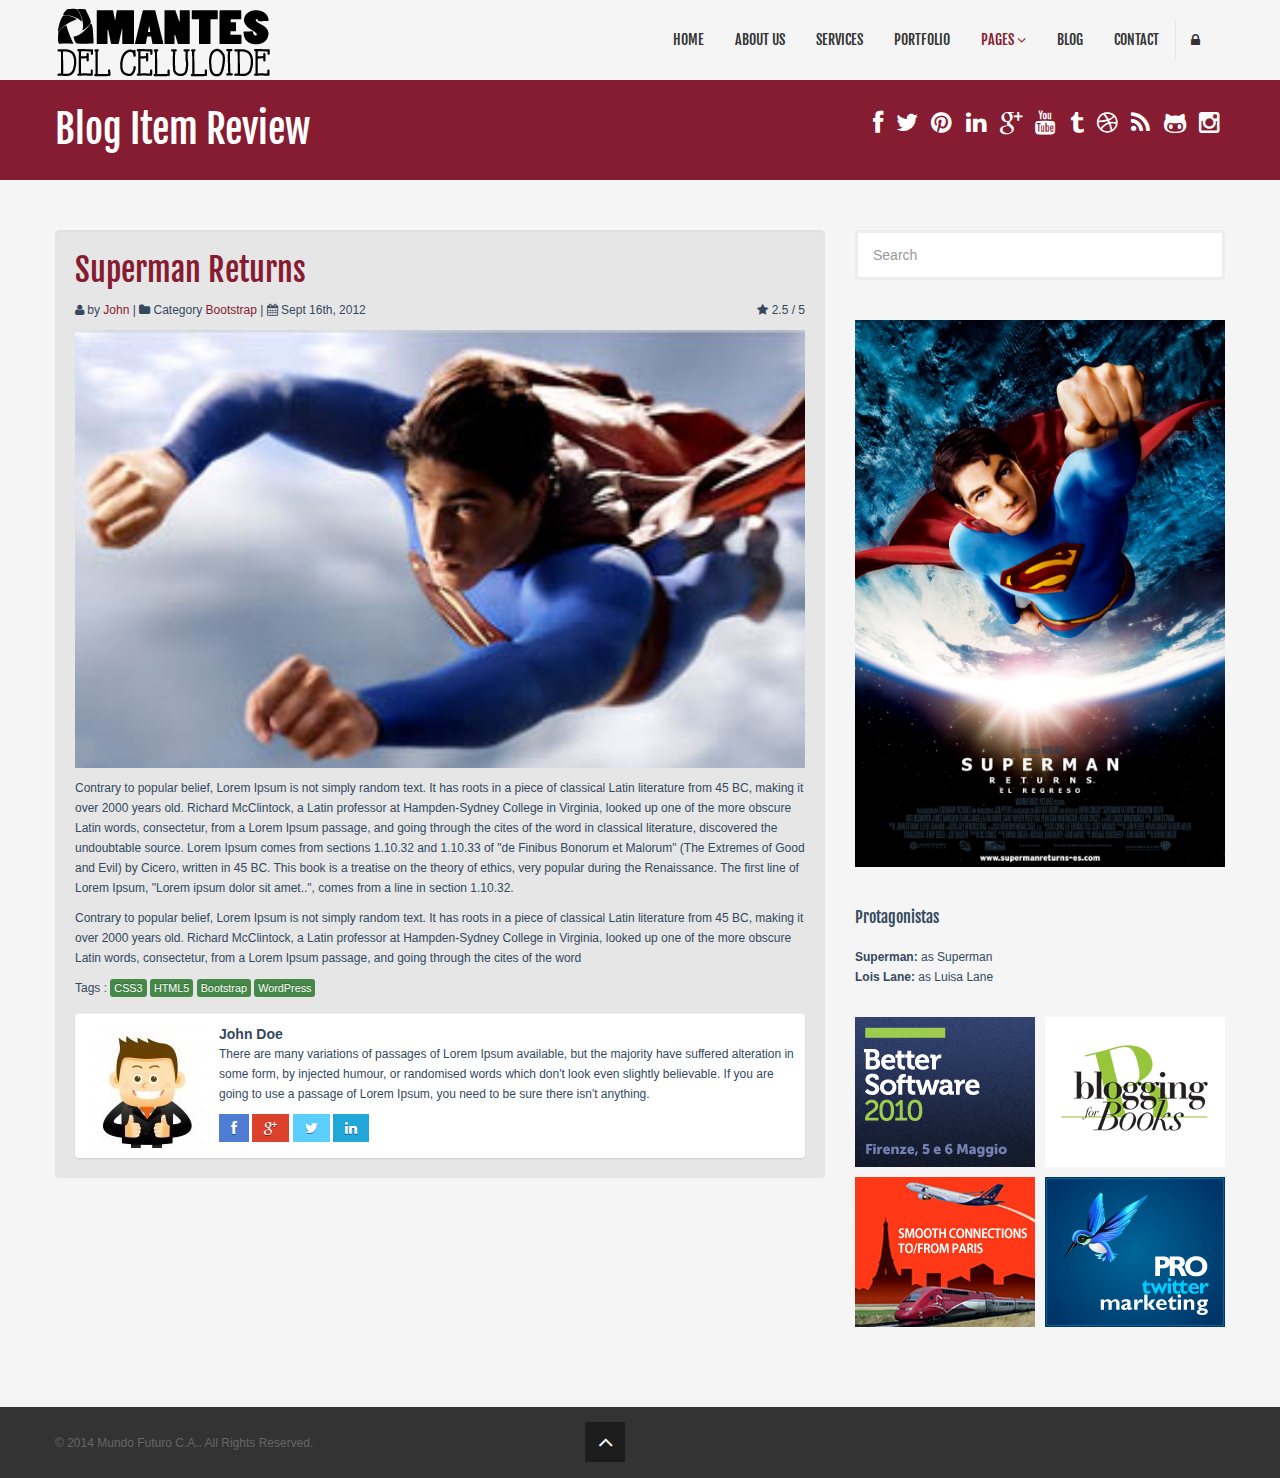
<file: blog-item-review.html>
<!DOCTYPE html>
<!--[if lt IE 7]>      <html class="no-js lt-ie9 lt-ie8 lt-ie7"> <![endif]-->
<!--[if IE 7]>         <html class="no-js lt-ie9 lt-ie8"> <![endif]-->
<!--[if IE 8]>         <html class="no-js lt-ie9"> <![endif]-->
<!--[if gt IE 8]><!--> <html class="no-js"> <!--<![endif]-->
<head>
    <meta charset="utf-8">
    <meta http-equiv="X-UA-Compatible" content="IE=edge,chrome=1">
    <title>Blog Item | Review</title>
    <meta name="description" content="">
    <meta name="viewport" content="width=device-width">

    <link rel="stylesheet" href="css/bootstrap.min.css">
    <link rel="stylesheet" href="css/bootstrap-responsive.min.css">
    <link rel="stylesheet" href="css/font-awesome.min.css">
    <link rel="stylesheet" href="css/main.css">
    <link rel="stylesheet" href="css/sl-slide.css">

    <script src="js/vendor/modernizr-2.6.2-respond-1.1.0.min.js"></script>

    <!-- Le fav and touch icons -->
    <link rel="shortcut icon" href="images/ico/favicon.ico">
    <link rel="apple-touch-icon-precomposed" sizes="144x144" href="images/ico/apple-touch-icon-144-precomposed.png">
    <link rel="apple-touch-icon-precomposed" sizes="114x114" href="images/ico/apple-touch-icon-114-precomposed.png">
    <link rel="apple-touch-icon-precomposed" sizes="72x72" href="images/ico/apple-touch-icon-72-precomposed.png">
    <link rel="apple-touch-icon-precomposed" href="images/ico/apple-touch-icon-57-precomposed.png">
</head>

<body>

    <!--Header-->
    <header class="navbar navbar-fixed-top">
        <div class="navbar-inner">
            <div class="container">
                <a class="btn btn-navbar" data-toggle="collapse" data-target=".nav-collapse">
                    <span class="icon-bar"></span>
                    <span class="icon-bar"></span>
                    <span class="icon-bar"></span>
                </a>
                <a id="logo" class="pull-left" href="index.html"></a>
                <div class="nav-collapse collapse pull-right">
                    <ul class="nav">
                        <li><a href="index.html">Home</a></li>
                        <li><a href="about-us.html">About Us</a></li>
                        <li><a href="services.html">Services</a></li>
                        <li><a href="portfolio.html">Portfolio</a></li>
                        <li class="dropdown active">
                            <a href="#" class="dropdown-toggle" data-toggle="dropdown">Pages <i class="icon-angle-down"></i></a>
                            <ul class="dropdown-menu">
                                <li><a href="career.html">Career</a></li>
                                <li class="active"><a href="blog-item.html">Blog Single</a></li>
                                <li><a href="faq.html">FAQ</a></li>
                                <li><a href="pricing.html">Pricing</a></li>
                                <li><a href="404.html">404</a></li>
                                <li><a href="typography.html">Typography</a></li>
                                <li><a href="registration.html">Registration</a></li>
                                <li class="divider"></li>
                                <li><a href="privacy.html">Privacy Policy</a></li>
                                <li><a href="terms.html">Terms of Use</a></li>
                            </ul>
                        </li>
                        <li><a href="blog.html">Blog</a></li> 
                        <li><a href="contact-us.html">Contact</a></li>
                        <li class="login">
                            <a data-toggle="modal" href="#loginForm"><i class="icon-lock"></i></a>
                        </li>
                    </ul>        
                </div><!--/.nav-collapse -->
            </div>
        </div>
    </header>
    <!-- /header -->


    <section class="title">
        <div class="container">
            <div class="row-fluid">
                <div class="span6">
                    <h1>Blog Item Review</h1>
                </div>
                <div class="span6">
                  <ul class="social pull-right">
                    <li><a href="#"><i class="icon-facebook"></i></a></li>
                    <li><a href="#"><i class="icon-twitter"></i></a></li>
                    <li><a href="#"><i class="icon-pinterest"></i></a></li>
                    <li><a href="#"><i class="icon-linkedin"></i></a></li>
                    <li><a href="#"><i class="icon-google-plus"></i></a></li>                                       <li><a href="#"><i class="icon-youtube"></i></a></li>
                    <li><a href="#"><i class="icon-tumblr"></i></a></li>                        
                    <li><a href="#"><i class="icon-dribbble"></i></a></li>
                    <li><a href="#"><i class="icon-rss"></i></a></li>
                    <li><a href="#"><i class="icon-github-alt"></i></a></li>
                    <li><a href="#"><i class="icon-instagram"></i></a></li>                   
                  </ul>
                </div>
            </div>
        </div>
    </section>
    <!-- / .title --> 

    <section id="about-us" class="container">
        <div class="row-fluid">
            <div class="span8">
                <div class="blog">
                    <div class="blog-item well">
                        <a href="#"><h2>Superman Returns</h2></a>
                        <div class="blog-meta clearfix">
                            <p class="pull-left">
                              <i class="icon-user"></i> by <a href="#">John</a> | <i class="icon-folder-close"></i> Category <a href="#">Bootstrap</a> | <i class="icon-calendar"></i> Sept 16th, 2012
                          </p>
                          <p class="pull-right"><i class="icon-star pull"></i> 2.5 / 5</p>
                      </div>
                      <p><img src="images/portfolio/review/thumb/item1.jpg" width="100%" alt="" /></p>
                      <p>Contrary to popular belief, Lorem Ipsum is not simply random text. It has roots in a piece of classical Latin literature from 45 BC, making it over 2000 years old. Richard McClintock, a Latin professor at Hampden-Sydney College in Virginia, looked up one of the more obscure Latin words, consectetur, from a Lorem Ipsum passage, and going through the cites of the word in classical literature, discovered the undoubtable source. Lorem Ipsum comes from sections 1.10.32 and 1.10.33 of "de Finibus Bonorum et Malorum" (The Extremes of Good and Evil) by Cicero, written in 45 BC. This book is a treatise on the theory of ethics, very popular during the Renaissance. The first line of Lorem Ipsum, "Lorem ipsum dolor sit amet..", comes from a line in section 1.10.32.</p>

                      <p>Contrary to popular belief, Lorem Ipsum is not simply random text. It has roots in a piece of classical Latin literature from 45 BC, making it over 2000 years old. Richard McClintock, a Latin professor at Hampden-Sydney College in Virginia, looked up one of the more obscure Latin words, consectetur, from a Lorem Ipsum passage, and going through the cites of the word </p>

                      <div class="tag">
                        Tags : <a href="#"><span class="label label-success">CSS3</span></a> 
                        <a href="#"><span class="label label-success">HTML5</span></a> 
                        <a href="#"><span class="label label-success">Bootstrap</span></a> 
                        <a href="#"><span class="label label-success">WordPress</span></a>
                    </div>                       

                    <div class="user-info media box">
                        <div class="pull-left">
                            <img src="images/sample/avatar.jpg" alt="" />
                        </div>
                        <div class="media-body">
                            <h5 style="margin-top: 0">John Doe</h5>
                            <p>There are many variations of passages of Lorem Ipsum available, but the majority have suffered alteration in some form, by injected humour, or randomised words which don't look even slightly believable. If you are going to use a passage of Lorem Ipsum, you need to be sure there isn't anything.</p>
                            <div class="author-meta">
                                <a class="btn btn-social btn-facebook" href="#"><i class="icon-facebook"></i></a> <a class="btn btn-social btn-google-plus" href="#"><i class="icon-google-plus"></i></a> <a class="btn btn-social btn-twitter" href="#"><i class="icon-twitter"></i></a> <a class="btn btn-social btn-linkedin" href="#"><i class="icon-linkedin"></i></a>
                            </div>
                        </div>
                    </div>

                </div>
                <!-- End Blog Item -->

            </div>
        </div>
       <aside class="span4">
            <div class="widget search">
                <form>
                    <input type="text" class="input-block-level" placeholder="Search">
                </form>
            </div>
            <!-- /.search -->

            <div class="widget ads">
                <div class="row-fluid">
                    <div class="span12">
                        <a href="#"><img src="images/portfolio/review/full/item1.jpg" alt=""></a>
                    </div>

                   
                </div>
                
            </div>
            <!-- /.ads -->

            <div class="widget widget-popular">
                <h3>Protagonistas</h3>
                <p><strong>Superman:</strong> as Superman <br/>
                <strong>Lois Lane:</strong> as Luisa Lane <br/>
                </p>
                

                                       
            </div>
            <!-- End Popular Posts -->        

            <div class="widget ads">
                <div class="row-fluid">
                    <div class="span6">
                        <a href="#"><img src="images/ads/ad1.png" alt=""></a>
                    </div>

                    <div class="span6">
                        <a href="#"><img src="images/ads/ad2.png" alt=""></a>
                    </div>
                </div>
                <p> </p>
                <div class="row-fluid">
                    <div class="span6">
                        <a href="#"><img src="images/ads/ad3.png" alt=""></a>
                    </div>

                    <div class="span6">
                        <a href="#"><img src="images/ads/ad4.png" alt=""></a>
                    </div>
                </div>
            </div>

        </aside>
    </div>

</section>

<!--Bottom-->

<!--/bottom-->

<!--Footer-->
<footer id="footer">
    <div class="container">
        <div class="row-fluid">
            <div class="span5 cp">
                &copy; 2014 <a target="_blank" href="http://www.mundofuturo.com.ve" title="Free Twitter Bootstrap WordPress Themes and HTML templates">Mundo Futuro C.A.</a>. All Rights Reserved.
            </div>
            <!--/Copyright-->

           

            <div class="span1">
                <a id="gototop" class="gototop pull-right" href="#"><i class="icon-angle-up"></i></a>
            </div>
            <!--/Goto Top-->
        </div>
    </div>
</footer>
<!--/Footer-->

<!--  Login form -->
<div class="modal hide fade in" id="loginForm" aria-hidden="false">
    <div class="modal-header">
        <i class="icon-remove" data-dismiss="modal" aria-hidden="true"></i>
        <h4>Login Form</h4>
    </div>
    <!--Modal Body-->
    <div class="modal-body">
        <form class="form-inline" action="index.html" method="post" id="form-login">
            <input type="text" class="input-small" placeholder="Email">
            <input type="password" class="input-small" placeholder="Password">
            <label class="checkbox">
                <input type="checkbox"> Remember me
            </label>
            <button type="submit" class="btn btn-primary">Sign in</button>
        </form>
        <a href="#">Forgot your password?</a>
    </div>
    <!--/Modal Body-->
</div>
<!--  /Login form -->

<script src="js/vendor/jquery-1.9.1.min.js"></script>
<script src="js/vendor/bootstrap.min.js"></script>
<script src="js/main.js"></script>

</body>
</html>
</file>
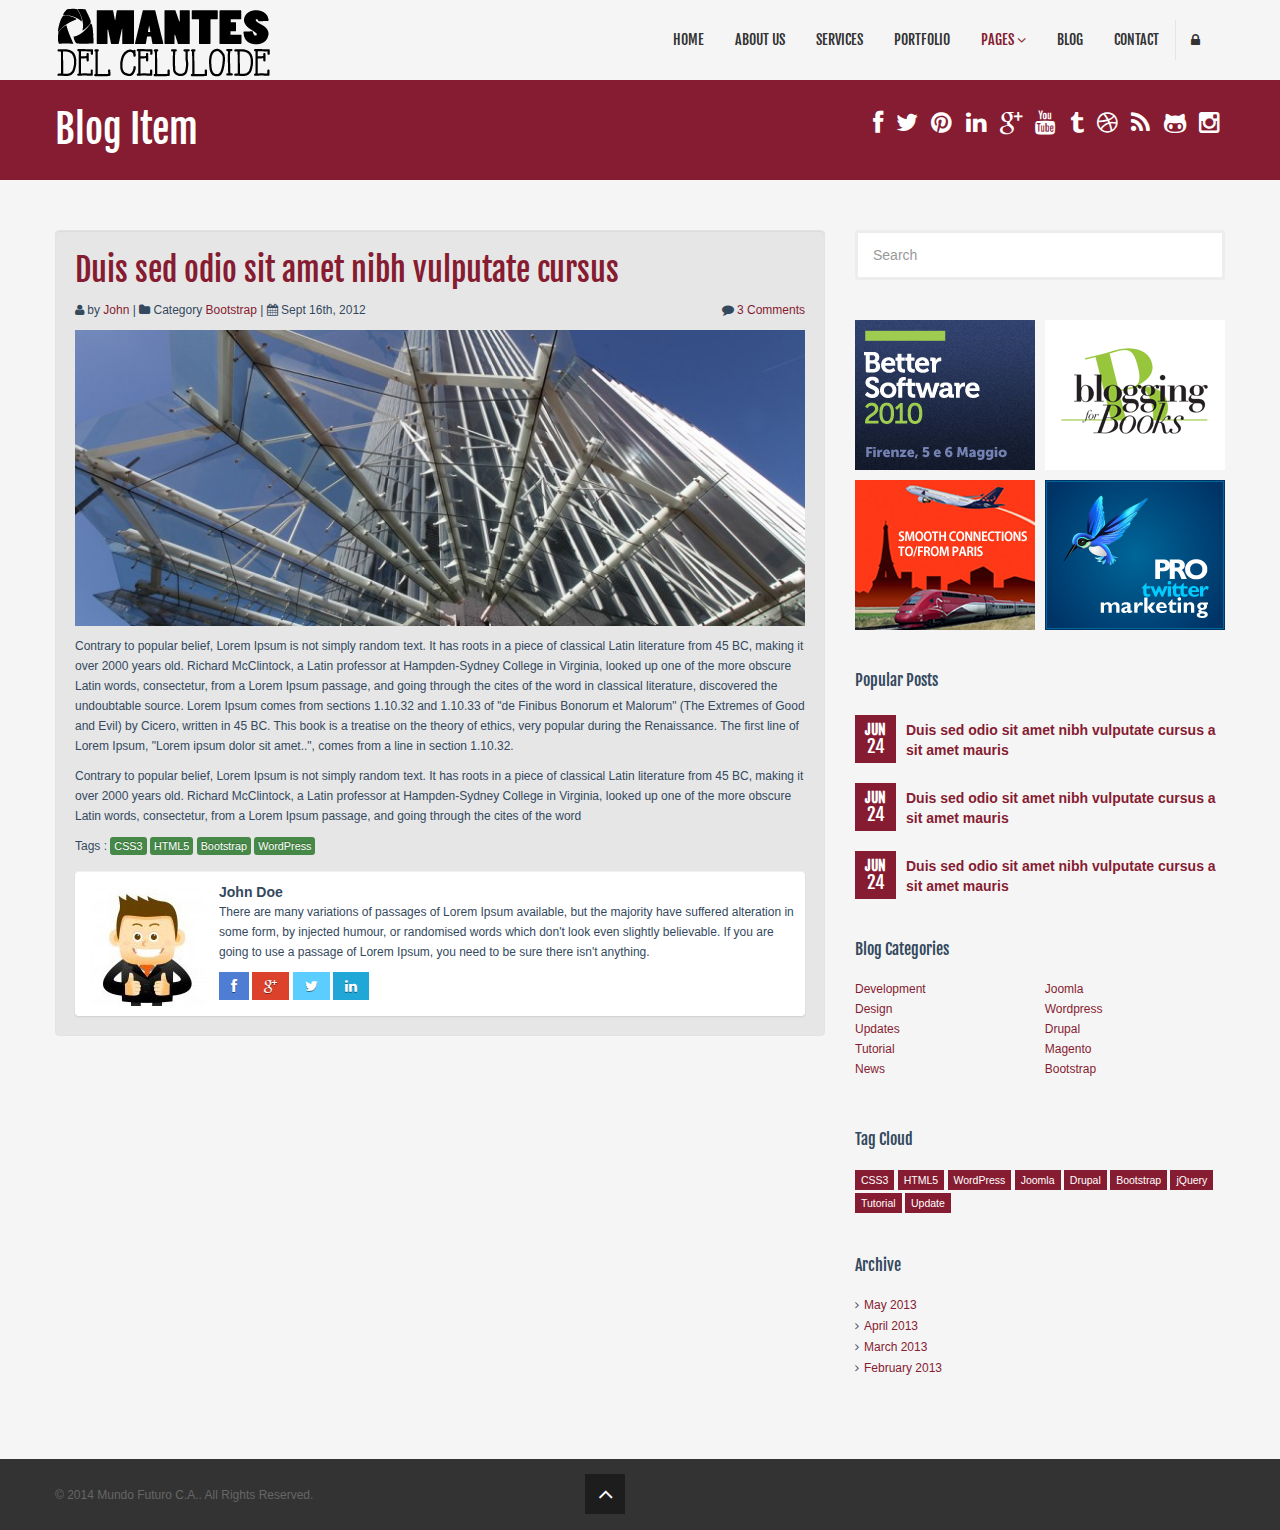
<file: blog-item.html>
<!DOCTYPE html>
<!--[if lt IE 7]>      <html class="no-js lt-ie9 lt-ie8 lt-ie7"> <![endif]-->
<!--[if IE 7]>         <html class="no-js lt-ie9 lt-ie8"> <![endif]-->
<!--[if IE 8]>         <html class="no-js lt-ie9"> <![endif]-->
<!--[if gt IE 8]><!--> <html class="no-js"> <!--<![endif]-->
<head>
    <meta charset="utf-8">
    <meta http-equiv="X-UA-Compatible" content="IE=edge,chrome=1">
    <title>Blog Item</title>
    <meta name="description" content="">
    <meta name="viewport" content="width=device-width">

    <link rel="stylesheet" href="css/bootstrap.min.css">
    <link rel="stylesheet" href="css/bootstrap-responsive.min.css">
    <link rel="stylesheet" href="css/font-awesome.min.css">
    <link rel="stylesheet" href="css/main.css">
    <link rel="stylesheet" href="css/sl-slide.css">

    <script src="js/vendor/modernizr-2.6.2-respond-1.1.0.min.js"></script>

    <!-- Le fav and touch icons -->
    <link rel="shortcut icon" href="images/ico/favicon.ico">
    <link rel="apple-touch-icon-precomposed" sizes="144x144" href="images/ico/apple-touch-icon-144-precomposed.png">
    <link rel="apple-touch-icon-precomposed" sizes="114x114" href="images/ico/apple-touch-icon-114-precomposed.png">
    <link rel="apple-touch-icon-precomposed" sizes="72x72" href="images/ico/apple-touch-icon-72-precomposed.png">
    <link rel="apple-touch-icon-precomposed" href="images/ico/apple-touch-icon-57-precomposed.png">
</head>

<body>

    <!--Header-->
    <header class="navbar navbar-fixed-top">
        <div class="navbar-inner">
            <div class="container">
                <a class="btn btn-navbar" data-toggle="collapse" data-target=".nav-collapse">
                    <span class="icon-bar"></span>
                    <span class="icon-bar"></span>
                    <span class="icon-bar"></span>
                </a>
                <a id="logo" class="pull-left" href="index.html"></a>
                <div class="nav-collapse collapse pull-right">
                    <ul class="nav">
                        <li><a href="index.html">Home</a></li>
                        <li><a href="about-us.html">About Us</a></li>
                        <li><a href="services.html">Services</a></li>
                        <li><a href="portfolio.html">Portfolio</a></li>
                        <li class="dropdown active">
                            <a href="#" class="dropdown-toggle" data-toggle="dropdown">Pages <i class="icon-angle-down"></i></a>
                            <ul class="dropdown-menu">
                                <li><a href="career.html">Career</a></li>
                                <li class="active"><a href="blog-item.html">Blog Single</a></li>
                                <li><a href="faq.html">FAQ</a></li>
                                <li><a href="pricing.html">Pricing</a></li>
                                <li><a href="404.html">404</a></li>
                                <li><a href="typography.html">Typography</a></li>
                                <li><a href="registration.html">Registration</a></li>
                                <li class="divider"></li>
                                <li><a href="privacy.html">Privacy Policy</a></li>
                                <li><a href="terms.html">Terms of Use</a></li>
                            </ul>
                        </li>
                        <li><a href="blog.html">Blog</a></li> 
                        <li><a href="contact-us.html">Contact</a></li>
                        <li class="login">
                            <a data-toggle="modal" href="#loginForm"><i class="icon-lock"></i></a>
                        </li>
                    </ul>        
                </div><!--/.nav-collapse -->
            </div>
        </div>
    </header>
    <!-- /header -->


    <section class="title">
        <div class="container">
            <div class="row-fluid">
                <div class="span6">
                    <h1>Blog Item</h1>
                </div>
                <div class="span6">
                  <ul class="social pull-right">
                    <li><a href="#"><i class="icon-facebook"></i></a></li>
                    <li><a href="#"><i class="icon-twitter"></i></a></li>
                    <li><a href="#"><i class="icon-pinterest"></i></a></li>
                    <li><a href="#"><i class="icon-linkedin"></i></a></li>
                    <li><a href="#"><i class="icon-google-plus"></i></a></li>                       
                    <li><a href="#"><i class="icon-youtube"></i></a></li>
                    <li><a href="#"><i class="icon-tumblr"></i></a></li>                        
                    <li><a href="#"><i class="icon-dribbble"></i></a></li>
                    <li><a href="#"><i class="icon-rss"></i></a></li>
                    <li><a href="#"><i class="icon-github-alt"></i></a></li>
                    <li><a href="#"><i class="icon-instagram"></i></a></li>                   
                  </ul>
                </div>
                
            </div>
        </div>
    </section>
    <!-- / .title --> 

    <section id="about-us" class="container">
        <div class="row-fluid">
            <div class="span8">
                <div class="blog">
                    <div class="blog-item well">
                        <a href="#"><h2>Duis sed odio sit amet nibh vulputate cursus</h2></a>
                        <div class="blog-meta clearfix">
                            <p class="pull-left">
                              <i class="icon-user"></i> by <a href="#">John</a> | <i class="icon-folder-close"></i> Category <a href="#">Bootstrap</a> | <i class="icon-calendar"></i> Sept 16th, 2012
                          </p>
                          <p class="pull-right"><i class="icon-comment pull"></i> <a href="#comments">3 Comments</a></p>
                      </div>
                      <p><img src="images/sample/blog1.jpg" width="100%" alt="" /></p>
                      <p>Contrary to popular belief, Lorem Ipsum is not simply random text. It has roots in a piece of classical Latin literature from 45 BC, making it over 2000 years old. Richard McClintock, a Latin professor at Hampden-Sydney College in Virginia, looked up one of the more obscure Latin words, consectetur, from a Lorem Ipsum passage, and going through the cites of the word in classical literature, discovered the undoubtable source. Lorem Ipsum comes from sections 1.10.32 and 1.10.33 of "de Finibus Bonorum et Malorum" (The Extremes of Good and Evil) by Cicero, written in 45 BC. This book is a treatise on the theory of ethics, very popular during the Renaissance. The first line of Lorem Ipsum, "Lorem ipsum dolor sit amet..", comes from a line in section 1.10.32.</p>

                      <p>Contrary to popular belief, Lorem Ipsum is not simply random text. It has roots in a piece of classical Latin literature from 45 BC, making it over 2000 years old. Richard McClintock, a Latin professor at Hampden-Sydney College in Virginia, looked up one of the more obscure Latin words, consectetur, from a Lorem Ipsum passage, and going through the cites of the word </p>

                      <div class="tag">
                        Tags : <a href="#"><span class="label label-success">CSS3</span></a> 
                        <a href="#"><span class="label label-success">HTML5</span></a> 
                        <a href="#"><span class="label label-success">Bootstrap</span></a> 
                        <a href="#"><span class="label label-success">WordPress</span></a>
                    </div>                       

                    <div class="user-info media box">
                        <div class="pull-left">
                            <img src="images/sample/avatar.jpg" alt="" />
                        </div>
                        <div class="media-body">
                            <h5 style="margin-top: 0">John Doe</h5>
                            <p>There are many variations of passages of Lorem Ipsum available, but the majority have suffered alteration in some form, by injected humour, or randomised words which don't look even slightly believable. If you are going to use a passage of Lorem Ipsum, you need to be sure there isn't anything.</p>
                            <div class="author-meta">
                                <a class="btn btn-social btn-facebook" href="#"><i class="icon-facebook"></i></a> <a class="btn btn-social btn-google-plus" href="#"><i class="icon-google-plus"></i></a> <a class="btn btn-social btn-twitter" href="#"><i class="icon-twitter"></i></a> <a class="btn btn-social btn-linkedin" href="#"><i class="icon-linkedin"></i></a>
                            </div>
                        </div>
                    </div>

                    
                    
                    

                </div>
                <!-- End Blog Item -->

            </div>
        </div>
        <aside class="span4">
            <div class="widget search">
                <form>
                    <input type="text" class="input-block-level" placeholder="Search">
                </form>
            </div>
            <!-- /.search -->

            <div class="widget ads">
                <div class="row-fluid">
                    <div class="span6">
                        <a href="#"><img src="images/ads/ad1.png" alt=""></a>
                    </div>

                    <div class="span6">
                        <a href="#"><img src="images/ads/ad2.png" alt=""></a>
                    </div>
                </div>
                <p> </p>
                <div class="row-fluid">
                    <div class="span6">
                        <a href="#"><img src="images/ads/ad3.png" alt=""></a>
                    </div>

                    <div class="span6">
                        <a href="#"><img src="images/ads/ad4.png" alt=""></a>
                    </div>
                </div>
            </div>
            <!-- /.ads -->

            <div class="widget widget-popular">
                <h3>Popular Posts</h3>
                <div class="widget-blog-items">
                    <div class="widget-blog-item media">
                        <div class="pull-left">
                            <div class="date">
                                <span class="month">Jun</span>
                                <span class="day">24</span>
                            </div>
                        </div>
                        <div class="media-body">
                            <a href="#"><h5>Duis sed odio sit amet nibh vulputate cursus a sit amet mauris</h5></a>
                        </div>
                    </div>

                    <div class="widget-blog-item media">
                        <div class="pull-left">
                            <div class="date">
                                <span class="month">Jun</span>
                                <span class="day">24</span>
                            </div>
                        </div>
                        <div class="media-body">
                            <a href="#"><h5>Duis sed odio sit amet nibh vulputate cursus a sit amet mauris</h5></a>
                        </div>
                    </div>

                    <div class="widget-blog-item media">
                        <div class="pull-left">
                            <div class="date">
                                <span class="month">Jun</span>
                                <span class="day">24</span>
                            </div>
                        </div>
                        <div class="media-body">
                            <a href="#"><h5>Duis sed odio sit amet nibh vulputate cursus a sit amet mauris</h5></a>
                        </div>
                    </div>

                </div>                        
            </div>
            <!-- End Popular Posts -->        

            <div class="widget">
                <h3>Blog Categories</h3>
                <div>
                    <div class="row-fluid">
                        <div class="span6">
                            <ul class="unstyled">
                                <li><a href="#">Development</a></li>
                                <li><a href="#">Design</a></li>
                                <li><a href="#">Updates</a></li>
                                <li><a href="#">Tutorial</a></li>
                                <li><a href="#">News</a></li>
                            </ul>
                        </div>

                        <div class="span6">
                            <ul class="unstyled">
                                <li><a href="#">Joomla</a></li>
                                <li><a href="#">Wordpress</a></li>
                                <li><a href="#">Drupal</a></li>
                                <li><a href="#">Magento</a></li>
                                <li><a href="#">Bootstrap</a></li>
                            </ul>
                        </div>
                    </div>

                </div>                       
            </div>
            <!-- End Category Widget -->

            <div class="widget">
                <h3>Tag Cloud</h3>
                <ul class="tag-cloud unstyled">
                    <li><a class="btn btn-mini btn-primary" href="#">CSS3</a></li>
                    <li><a class="btn btn-mini btn-primary" href="#">HTML5</a></li>
                    <li><a class="btn btn-mini btn-primary" href="#">WordPress</a></li>
                    <li><a class="btn btn-mini btn-primary" href="#">Joomla</a></li>
                    <li><a class="btn btn-mini btn-primary" href="#">Drupal</a></li>
                    <li><a class="btn btn-mini btn-primary" href="#">Bootstrap</a></li>
                    <li><a class="btn btn-mini btn-primary" href="#">jQuery</a></li>
                    <li><a class="btn btn-mini btn-primary" href="#">Tutorial</a></li>
                    <li><a class="btn btn-mini btn-primary" href="#">Update</a></li>
                </ul>
            </div> 
            <!-- End Tag Cloud Widget -->

            <div class="widget">
                <h3>Archive</h3>
                <ul class="archive arrow">
                    <li><a href="#">May 2013</a></li>
                    <li><a href="#">April 2013</a></li>
                    <li><a href="#">March 2013</a></li>
                    <li><a href="#">February 2013</a></li>
                </ul>
            </div> 
            <!-- End Archive Widget -->   

        </aside>
    </div>

</section>

<!--Bottom-->

<!--/bottom-->

<!--Footer-->
<footer id="footer">
    <div class="container">
        <div class="row-fluid">
            <div class="span5 cp">
                &copy; 2014 <a target="_blank" href="http://www.mundofuturo.com.ve" title="Free Twitter Bootstrap WordPress Themes and HTML templates">Mundo Futuro C.A.</a>. All Rights Reserved.
            </div>
            <!--/Copyright-->

           

            <div class="span1">
                <a id="gototop" class="gototop pull-right" href="#"><i class="icon-angle-up"></i></a>
            </div>
            <!--/Goto Top-->
        </div>
    </div>
</footer>
<!--/Footer-->

<!--  Login form -->
<div class="modal hide fade in" id="loginForm" aria-hidden="false">
    <div class="modal-header">
        <i class="icon-remove" data-dismiss="modal" aria-hidden="true"></i>
        <h4>Login Form</h4>
    </div>
    <!--Modal Body-->
    <div class="modal-body">
        <form class="form-inline" action="index.html" method="post" id="form-login">
            <input type="text" class="input-small" placeholder="Email">
            <input type="password" class="input-small" placeholder="Password">
            <label class="checkbox">
                <input type="checkbox"> Remember me
            </label>
            <button type="submit" class="btn btn-primary">Sign in</button>
        </form>
        <a href="#">Forgot your password?</a>
    </div>
    <!--/Modal Body-->
</div>
<!--  /Login form -->

<script src="js/vendor/jquery-1.9.1.min.js"></script>
<script src="js/vendor/bootstrap.min.js"></script>
<script src="js/main.js"></script>

</body>
</html>
</file>
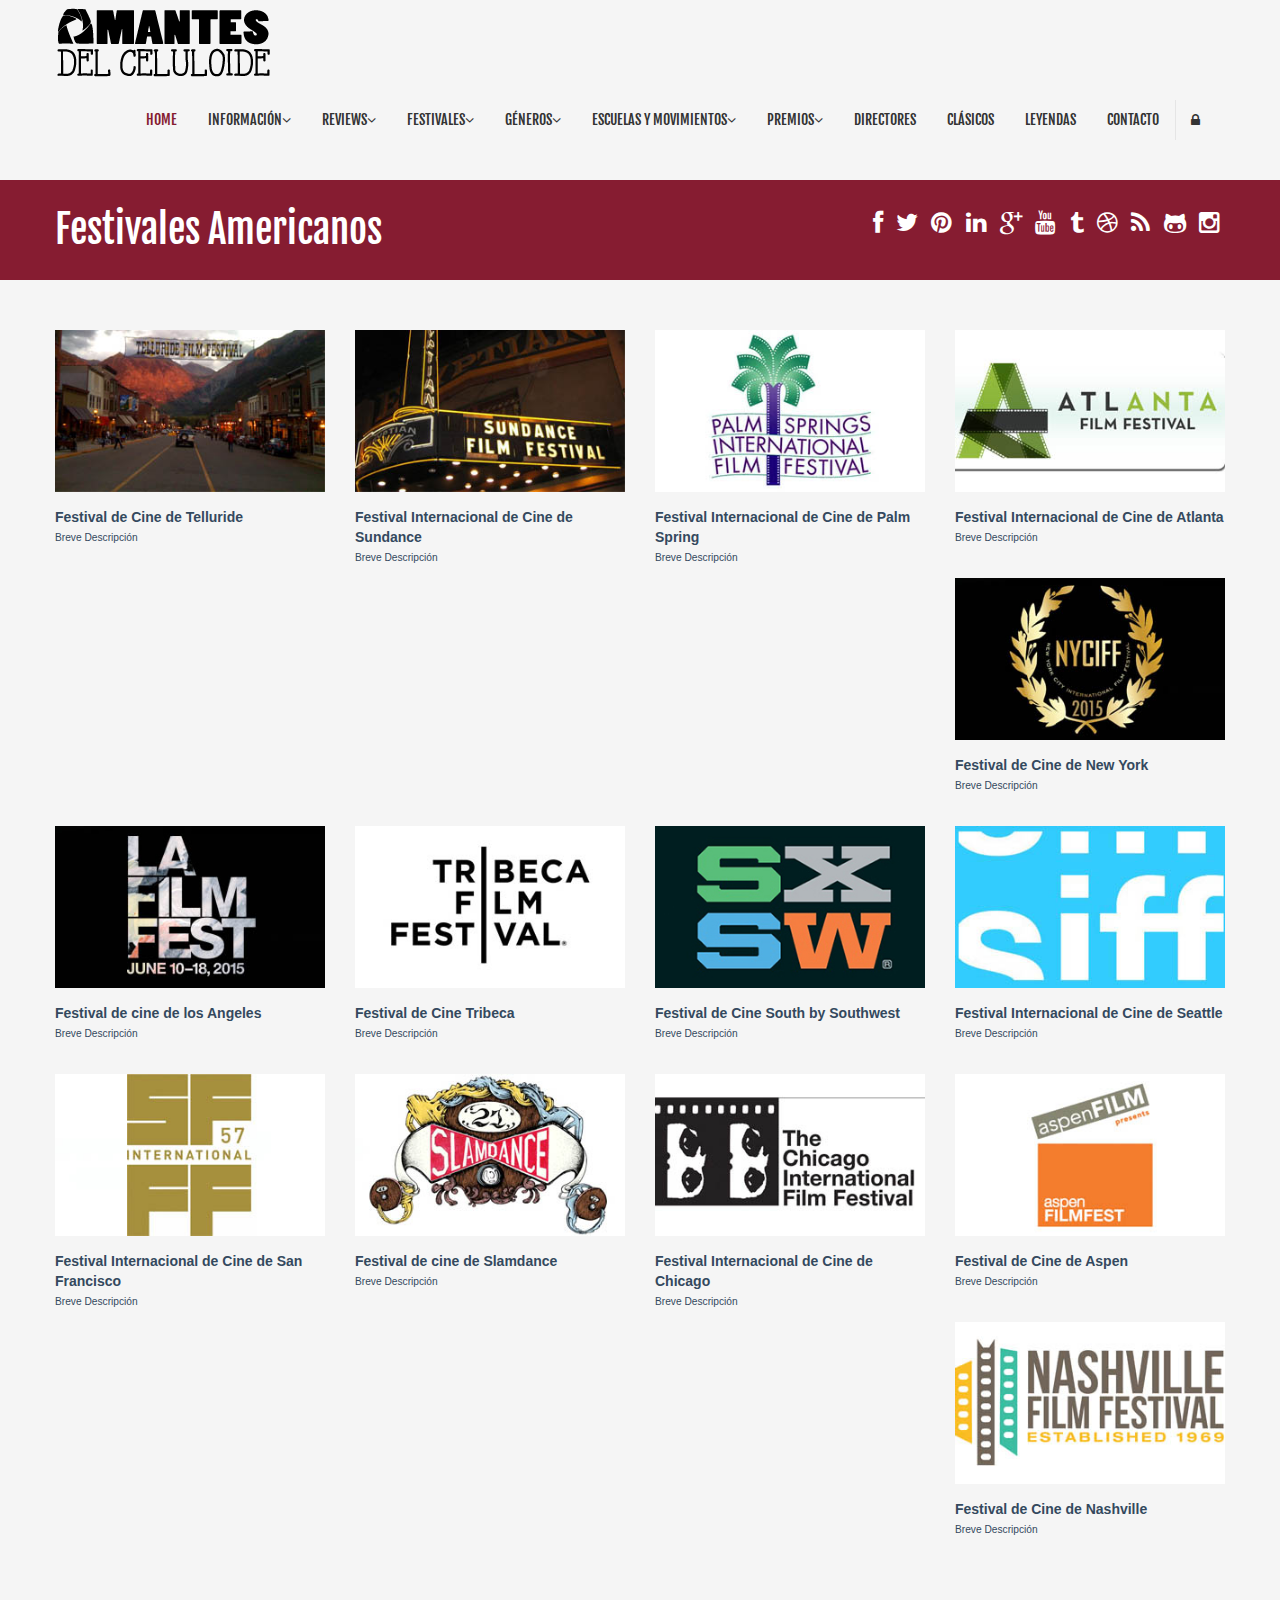
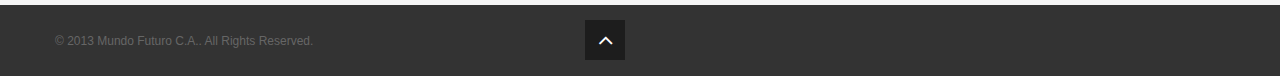
<file: festivales-americanos.html>
<!DOCTYPE html>
<!--[if lt IE 7]>      <html class="no-js lt-ie9 lt-ie8 lt-ie7"> <![endif]-->
<!--[if IE 7]>         <html class="no-js lt-ie9 lt-ie8"> <![endif]-->
<!--[if IE 8]>         <html class="no-js lt-ie9"> <![endif]-->
<!--[if gt IE 8]><!--> <html class="no-js"> <!--<![endif]-->
<head>
    <meta charset="utf-8">
    <meta http-equiv="X-UA-Compatible" content="IE=edge,chrome=1">
    <title>Festivales Americanos</title>
    <meta name="description" content="">
    <meta name="viewport" content="width=device-width">

    <link rel="stylesheet" href="css/bootstrap.min.css">
    <link rel="stylesheet" href="css/bootstrap-responsive.min.css">
    <link rel="stylesheet" href="css/font-awesome.min.css">
    <link rel="stylesheet" href="css/main.css">
    <link rel="stylesheet" href="css/sl-slide.css">

    <script src="js/vendor/modernizr-2.6.2-respond-1.1.0.min.js"></script>

    <!-- Le fav and touch icons -->
    <link rel="shortcut icon" href="images/ico/favicon.ico">
    <link rel="apple-touch-icon-precomposed" sizes="144x144" href="images/ico/apple-touch-icon-144-precomposed.png">
    <link rel="apple-touch-icon-precomposed" sizes="114x114" href="images/ico/apple-touch-icon-114-precomposed.png">
    <link rel="apple-touch-icon-precomposed" sizes="72x72" href="images/ico/apple-touch-icon-72-precomposed.png">
    <link rel="apple-touch-icon-precomposed" href="images/ico/apple-touch-icon-57-precomposed.png">
</head>

<body>

  <!--Header-->
  <header class="navbar navbar-fixed-top">
      <div class="navbar-inner">
          <div class="container">
              <a class="btn btn-navbar" data-toggle="collapse" data-target=".nav-collapse">
                  <span class="icon-bar"></span>
                  <span class="icon-bar"></span>
                  <span class="icon-bar"></span>
              </a>
              <a id="logo" class="pull-left" href="index.html"></a>
              <div class="nav-collapse collapse pull-right">
                  <ul class="nav">
                      <li class="active"><a href="index.html">Home</a></li>
                      <li class="dropdown">
                          <a href="#" class="dropdown-toggle" data-toggle="dropdown">Información<i class="icon-angle-down"></i></a>
                          <ul class="dropdown-menu">
                              <li><a href="#">Noticias</a></li>
                              <li><a href="#">Trailer</a></li>
                              <li><a href="#">Taquilla</a></li>
                          </ul>
                      </li>
                      <li class="dropdown">
                          <a href="#" class="dropdown-toggle" data-toggle="dropdown">Reviews<i class="icon-angle-down"></i></a>
                          <ul class="dropdown-menu">
                              <li><a href="#">Crítica</a></li>
                              <li><a href="#">Opinión</a></li>
                              <li><a href="#">Ensayo</a></li>
                          </ul>
                      </li>
                      <li class="dropdown">
                          <a href="#" class="dropdown-toggle" data-toggle="dropdown">Festivales<i class="icon-angle-down"></i></a>
                          <ul class="dropdown-menu">
                               <li><a href="#">Festivales Europeos</a></li>
                              <li class="active"><a href="#">Festivales Americanos</a></li>
                              <li><a href="festivales-canadienses.html">Festivales Canadienses</a></li>
                              <li><a href="festivales-asiaticos.html">Festivales Asiáticos</a></li>
                              <li><a href="festivales-latinoamericanos.html">Festivales Latinoamericanos</a></li>
                              <li><a href="festivales-cortometrajes.html">Festivales de Cortometrajes</a></li>
                              <li><a href="#">Festival Internacional de Cine de Panafrican</a></li>

                          </ul>
                      </li>
                      <li class="dropdown">
                          <a href="#" class="dropdown-toggle" data-toggle="dropdown">Géneros<i class="icon-angle-down"></i></a>
                          <ul class="dropdown-menu">
                              <li><a href="#">Acción</a></li>
                              <li><a href="#">Aventura</a></li>
                              <li><a href="#">Comedia</a></li>
                              <li><a href="#">Crimen-Gánster</a></li>
                              <li><a href="#">Drama</a></li>
                              <li><a href="#">Épico-Histórico</a></li>
                              <li><a href="#">Horror</a></li>
                              <li><a href="#">Musical</a></li>
                              <li><a href="#">Ciencia Ficción</a></li>
                              <li><a href="#">Bélico</a></li>
                              <li><a href="#">Western</a></li>
                          </ul>
                      </li>
                      <li class="dropdown">
                          <a href="#" class="dropdown-toggle" data-toggle="dropdown">Escuelas y Movimientos<i class="icon-angle-down"></i></a>
                          <ul class="dropdown-menu">
                              <li class="dropdown-submenu">
                                  <a tabindex="-1" href="#">Escuelas</a>
                                  <ul class="dropdown-menu">
                                      <li><a href="#">Brighton</a></li>
                                      <li><a href="#">Documental Inglesa</a></li>
                                      <li><a href="#">Dogma 95</a></li>
                                      <li><a href="#">FEKS</a></li>
                                      <li><a href="#">Kammerspiefilm</a></li>
                                      <li><a href="#">Realismo Poético</a></li>
                                      <li><a href="#">Rusa de Paris</a></li>
                                  </ul>
                                  </li>
                                  <li class="dropdown-submenu">
                                  <a tabindex="-1" href="#">Movimientos</a>
                                  <ul class="dropdown-menu">
                                      <li><a href="#">Arte</a></li>
                                      <li><a href="#">Cine Ojo</a></li>
                                      <li><a href="#">Expresionismo</a></li>
                                      <li><a href="#">Free Cinema</a></li>
                                      <li><a href="#">Impresionismo</a></li>
                                      <li><a href="#">Joven Cine</a></li>
                                      <li><a href="#">Neo Realismo</a></li>
                                      <li><a href="#">Nueva Objetividad</a></li>
                                      <li><a href="#">Nouvelles Images</a></li>
                                      <li><a href="#">Nouvelle Vague</a></li>
                                      <li><a href="#">Cinema Novo</a></li>
                                      <li><a href="#">Primavera de Praga</a></li>
                                  </ul>
                                  </li>
                          </ul>
                      </li>
                      <li class="dropdown">
                          <a href="#" class="dropdown-toggle" data-toggle="dropdown">Premios<i class="icon-angle-down"></i></a>
                          <ul class="dropdown-menu">
                              <li><a href="#">Premios de la Academia de Cine de los Estados Unidos</a></li>
                              <li><a href="#">Premios de la Prensa Extranjera de cine de los Estados Unidos</a></li>
                              <li><a href="#">Premios de la Academia de Cine Europeo</a></li>
                              <li><a href="#">Premios de la Academia de Cine Britanico</a></li>
                              <li><a href="#">Premios de la Academia de Cine de Francia</a></li>
                              <li><a href="#">Premios de la Academia de Cine Español</a></li>
                              <li><a href="#">Premios de la Academia Mexicana de Artes y Ciencias Cinematográficas</a></li>
                              <li><a href="#">Premios Annie</a></li>
                              <li><a href="#">Premios de Cine Independiente</a></li>
                              <li><a href="#">Premios Críticos de Cine</a></li>
                          </ul>
                      </li>
                      <li><a href="#">Directores</a></li>
                      <li><a href="#">Clásicos</a></li>
                      <li><a href="#">Leyendas</a></li>
                      <li><a href="#">Contacto</a></li>
                      <li class="login">
                          <a data-toggle="modal" href="#loginForm"><i class="icon-lock"></i></a>
                      </li>
                  </ul>
              </div><!--/.nav-collapse -->
            </div>
        </div>
    </header>

    <!-- /header -->
<section></section>

    <!-- / .title -->

    <section class="title">
        <div class="container">
            <div class="row-fluid">
                <div class="span6">
                    <h1>Festivales Americanos</h1>
                </div>
                <div class="span6">
                  <ul class="social pull-right">
                    <li><a href="#"><i class="icon-facebook"></i></a></li>
                    <li><a href="#"><i class="icon-twitter"></i></a></li>
                    <li><a href="#"><i class="icon-pinterest"></i></a></li>
                    <li><a href="#"><i class="icon-linkedin"></i></a></li>
                    <li><a href="#"><i class="icon-google-plus"></i></a></li>
                    <li><a href="#"><i class="icon-youtube"></i></a></li>
                    <li><a href="#"><i class="icon-tumblr"></i></a></li>
                    <li><a href="#"><i class="icon-dribbble"></i></a></li>
                    <li><a href="#"><i class="icon-rss"></i></a></li>
                    <li><a href="#"><i class="icon-github-alt"></i></a></li>
                    <li><a href="#"><i class="icon-instagram"></i></a></li>
                  </ul>
                </div>
            </div>
        </div>
    </section>
    <section id="portfolio" class="container main">
        <ul class="gallery col-4 ">
            <!--Item 1-->
            <li>
                <div class="preview">
                    <img alt=" " src="images/portfolio/festivales_americanos/thumb/item1.jpg">
                    <div class="overlay">
                    </div>
                    <div class="links">
                        <a data-toggle="modal" href="#modal-1"><i class="icon-eye-open"></i></a><a href="festival-telluride.html"><i class="icon-link"></i></a>
                    </div>
                </div>
                <div class="desc">
                    <h5>Festival de Cine de Telluride</h5>
                    <small>Breve Descripción</small>
                </div>
                <div id="modal-1" class="modal hide fade">
                    <a class="close-modal" href="javascript:;" data-dismiss="modal" aria-hidden="true"><i class="icon-remove"></i></a>
                    <div class="modal-body">
                        <img src="images/portfolio/festivales_americanos/full/item1.jpg" alt=" " width="100%" style="max-height:400px">
                    </div>
                </div>
            </li>
            <!--/Item 1-->

            <!--Item 2-->
            <li>
                <div class="preview">
                    <img alt=" " src="images/portfolio/festivales_americanos/thumb/item2.jpg">
                    <div class="overlay">
                    </div>
                    <div class="links">
                        <a data-toggle="modal" href="#modal-2"><i class="icon-eye-open"></i></a><a href="festival-sundance.htlm"><i class="icon-link"></i></a>
                    </div>
                </div>
                <div class="desc">
                    <h5>Festival Internacional de Cine de Sundance</h5>
                    <small>Breve Descripción</small>
                </div>
                <div id="modal-2" class="modal hide fade">
                    <a class="close-modal" href="javascript:;" data-dismiss="modal" aria-hidden="true"><i class="icon-remove"></i></a>
                    <div class="modal-body">
                        <img src="images/portfolio/festivales_americanos/full/item2.jpg" alt=" " width="100%" style="max-height:400px">
                    </div>
                </div>
            </li>
            <!--/Item 2-->

            <!--Item 3-->
            <li>
                <div class="preview">
                    <img alt=" " src="images/portfolio/festivales_americanos/thumb/item3.jpg">
                    <div class="overlay">
                    </div>
                    <div class="links">
                        <a data-toggle="modal" href="#modal-3"><i class="icon-eye-open"></i></a><a href="festival-palspring.html"><i class="icon-link"></i></a>
                    </div>
                </div>
                <div class="desc">
                    <h5>Festival Internacional de Cine de Palm Spring</h5>
                    <small>Breve Descripción</small>
                </div>
                <div id="modal-3" class="modal hide fade">
                    <a class="close-modal" href="javascript:;" data-dismiss="modal" aria-hidden="true"><i class="icon-remove"></i></a>
                    <div class="modal-body">
                        <img src="images/portfolio/festivales_americanos/full/item3.jpg" alt=" " width="100%" style="max-height:400px">
                    </div>
                </div>
            </li>
            <!--/Item 3-->

            <!--Item 4-->
            <li>
                <div class="preview">
                    <img alt=" " src="images/portfolio/festivales_americanos/thumb/item4.jpg">
                    <div class="overlay">
                    </div>
                    <div class="links">
                        <a data-toggle="modal" href="#modal-4"><i class="icon-eye-open"></i></a><a href="festival-atlanta.html"><i class="icon-link"></i></a>
                    </div>
                </div>
                <div class="desc">
                    <h5>Festival Internacional de Cine de Atlanta</h5>
                    <small>Breve Descripción</small>
                </div>
                <div id="modal-4" class="modal hide fade">
                    <a class="close-modal" href="javascript:;" data-dismiss="modal" aria-hidden="true"><i class="icon-remove"></i></a>
                    <div class="modal-body">
                        <img src="images/portfolio/festivales_americanos/full/item4.jpg" alt=" " width="100%" style="max-height:400px">
                    </div>
                </div>
            </li>
            <!--/Item 4-->

            <!--Item 5-->
            <li>
                <div class="preview">
                    <img alt=" " src="images/portfolio/festivales_americanos/thumb/item5.jpg">
                    <div class="overlay">
                    </div>
                    <div class="links">
                        <a data-toggle="modal" href="#modal-5"><i class="icon-eye-open"></i></a><a href="festival-newyork.html"><i class="icon-link"></i></a>
                    </div>
                </div>
                <div class="desc">
                    <h5>Festival de Cine de New York</h5>
                    <small>Breve Descripción</small>
                </div>
                <div id="modal-5" class="modal hide fade">
                    <a class="close-modal" href="javascript:;" data-dismiss="modal" aria-hidden="true"><i class="icon-remove"></i></a>
                    <div class="modal-body">
                        <img src="images/portfolio/festivales_americanos/full/item5.jpg" alt=" " width="100%" style="max-height:400px">
                    </div>
                </div>
            </li>
            <!--/Item 5-->

            <!--Item 6-->
            <li>
                <div class="preview">
                    <img alt=" " src="images/portfolio/festivales_americanos/thumb/item6.jpg">
                    <div class="overlay">
                    </div>
                    <div class="links">
                        <a data-toggle="modal" href="#modal-6"><i class="icon-eye-open"></i></a><a href="festival-la.html"><i class="icon-link"></i></a>
                    </div>
                </div>
                <div class="desc">
                    <h5>Festival de cine de los Angeles</h5>
                    <small>Breve Descripción</small>
                </div>
                <div id="modal-6" class="modal hide fade">
                    <a class="close-modal" href="javascript:;" data-dismiss="modal" aria-hidden="true"><i class="icon-remove"></i></a>
                    <div class="modal-body">
                        <img src="images/portfolio/festivales_americanos/full/item6.jpg" alt=" " width="100%" style="max-height:400px">
                    </div>
                </div>
            </li>
            <!--/Item 6-->

            <!--Item 7-->
            <li>
                <div class="preview">
                    <img alt=" " src="images/portfolio/festivales_americanos/thumb/item7.jpg">
                    <div class="overlay">
                    </div>
                    <div class="links">
                        <a data-toggle="modal" href="#modal-7"><i class="icon-eye-open"></i></a><a href="festival-tribeca.html"><i class="icon-link"></i></a>
                    </div>
                </div>
                <div class="desc">
                    <h5>Festival de Cine Tribeca</h5>
                    <small>Breve Descripción</small>
                </div>
                <div id="modal-7" class="modal hide fade">
                    <a class="close-modal" href="javascript:;" data-dismiss="modal" aria-hidden="true"><i class="icon-remove"></i></a>
                    <div class="modal-body">
                        <img src="images/portfolio/festivales_americanos/full/item7.jpg" alt=" " width="100%" style="max-height:400px">
                    </div>
                </div>
            </li>
            <!--/Item 7-->

            <!--Item 8-->
            <li>
                <div class="preview">
                    <img alt=" " src="images/portfolio/festivales_americanos/thumb/item8.jpg">
                    <div class="overlay">
                    </div>
                    <div class="links">
                        <a data-toggle="modal" href="#modal-8"><i class="icon-eye-open"></i></a><a href="festival-southwest.html"><i class="icon-link"></i></a>
                    </div>
                </div>
                <div class="desc">
                    <h5>Festival de Cine South by Southwest</h5>
                    <small>Breve Descripción</small>
                </div>
                <div id="modal-8" class="modal hide fade">
                    <a class="close-modal" href="javascript:;" data-dismiss="modal" aria-hidden="true"><i class="icon-remove"></i></a>
                    <div class="modal-body">
                        <img src="images/portfolio/festivales_americanos/full/item8.jpg" alt=" " width="100%" style="max-height:400px">
                    </div>
                </div>
            </li>
            <!--/Item 8-->

            <!--Item 9-->
            <li>
                <div class="preview">
                    <img alt=" " src="images/portfolio/festivales_americanos/thumb/item9.jpg">
                    <div class="overlay">
                    </div>
                    <div class="links">
                        <a data-toggle="modal" href="#modal-9"><i class="icon-eye-open"></i></a><a href="festival-seattle.html"><i class="icon-link"></i></a>
                    </div>
                </div>
                <div class="desc">
                    <h5>Festival Internacional de Cine de Seattle</h5>
                    <small>Breve Descripción</small>
                </div>
                <div id="modal-9" class="modal hide fade">
                    <a class="close-modal" href="javascript:;" data-dismiss="modal" aria-hidden="true"><i class="icon-remove"></i></a>
                    <div class="modal-body">
                        <img src="images/portfolio/festivales_americanos/full/item9.jpg" alt=" " width="100%" style="max-height:400px">
                    </div>
                </div>
            </li>
            <!--/Item 9-->

            <!--Item 10-->
            <li>
                <div class="preview">
                    <img alt=" " src="images/portfolio/festivales_americanos/thumb/item10.jpg">
                    <div class="overlay">
                    </div>
                    <div class="links">
                        <a data-toggle="modal" href="#modal-10"><i class="icon-eye-open"></i></a><a href="festival-sanfrancisco.html"><i class="icon-link"></i></a>
                    </div>
                </div>
                <div class="desc">
                    <h5>Festival Internacional de Cine de San Francisco</h5>
                    <small>Breve Descripción</small>
                </div>
                <div id="modal-10" class="modal hide fade">
                    <a class="close-modal" href="javascript:;" data-dismiss="modal" aria-hidden="true"><i class="icon-remove"></i></a>
                    <div class="modal-body">
                        <img src="images/portfolio/festivales_americanos/full/item10.jpg" alt=" " width="100%" style="max-height:400px">
                    </div>
                </div>
            </li>
            <!--/Item 10-->

            <!--Item 11-->
            <li>
                <div class="preview">
                    <img alt=" " src="images/portfolio/festivales_americanos/thumb/item11.jpg">
                    <div class="overlay">
                    </div>
                    <div class="links">
                        <a data-toggle="modal" href="#modal-11"><i class="icon-eye-open"></i></a><a href="festival-slamdance.html"><i class="icon-link"></i></a>
                    </div>
                </div>
                <div class="desc">
                    <h5>Festival de cine de Slamdance</h5>
                    <small>Breve Descripción</small>
                </div>
                <div id="modal-11" class="modal hide fade">
                    <a class="close-modal" href="javascript:;" data-dismiss="modal" aria-hidden="true"><i class="icon-remove"></i></a>
                    <div class="modal-body">
                        <img src="images/portfolio/festivales_americanos/full/item11.jpg" alt=" " width="100%" style="max-height:400px">
                    </div>
                </div>
            </li>
            <!--/Item 11-->

            <!--Item 12-->
            <li>
                <div class="preview">
                    <img alt=" " src="images/portfolio/festivales_americanos/thumb/item12.jpg">
                    <div class="overlay">
                    </div>
                    <div class="links">
                        <a data-toggle="modal" href="#modal-12"><i class="icon-eye-open"></i></a><a href="festival-chicago.html"><i class="icon-link"></i></a>
                    </div>
                </div>
                <div class="desc">
                    <h5>Festival Internacional de Cine de Chicago</h5>
                    <small>Breve Descripción</small>
                </div>
                <div id="modal-12" class="modal hide fade">
                    <a class="close-modal" href="javascript:;" data-dismiss="modal" aria-hidden="true"><i class="icon-remove"></i></a>
                    <div class="modal-body">
                        <img src="images/portfolio/festivales_americanos/full/item12.jpg" alt=" " width="100%" style="max-height:400px">
                    </div>
                </div>
            </li>
            <!--/Item 12-->

            <!--Item 13-->
            <li>
                <div class="preview">
                    <img alt=" " src="images/portfolio/festivales_americanos/thumb/item13.jpg">
                    <div class="overlay">
                    </div>
                    <div class="links">
                        <a data-toggle="modal" href="#modal-13"><i class="icon-eye-open"></i></a><a href="festival-aspen.html"><i class="icon-link"></i></a>
                    </div>
                </div>
                <div class="desc">
                    <h5>Festival de Cine de Aspen</h5>
                    <small>Breve Descripción</small>
                </div>
                <div id="modal-13" class="modal hide fade">
                    <a class="close-modal" href="javascript:;" data-dismiss="modal" aria-hidden="true"><i class="icon-remove"></i></a>
                    <div class="modal-body">
                        <img src="images/portfolio/festivales_americanos/full/item13.jpg" alt=" " width="100%" style="max-height:400px">
                    </div>
                </div>
            </li>
            <!--/Item 13-->

            <!--Item 14-->
            <li>
                <div class="preview">
                    <img alt=" " src="images/portfolio/festivales_americanos/thumb/item14.jpg">
                    <div class="overlay">
                    </div>
                    <div class="links">
                        <a data-toggle="modal" href="#modal-14"><i class="icon-eye-open"></i></a><a href="festival-nashville.html"><i class="icon-link"></i></a>
                    </div>
                </div>
                <div class="desc">
                    <h5>Festival de Cine de Nashville</h5>
                    <small>Breve Descripción</small>
                </div>
                <div id="modal-14" class="modal hide fade">
                    <a class="close-modal" href="javascript:;" data-dismiss="modal" aria-hidden="true"><i class="icon-remove"></i></a>
                    <div class="modal-body">
                        <img src="images/portfolio/festivales_americanos/full/item14.jpg" alt=" " width="100%" style="max-height:400px">
                    </div>
                </div>
            </li>
            <!--/Item 14-->
        </ul>

    </section>


    <!--Bottom-->

<!--/bottom-->

<!--Footer-->
<footer id="footer">
    <div class="container">
        <div class="row-fluid">
            <div class="span5 cp">
                &copy; 2013 <a target="_blank" href="http://mundofuturo.com.ve/" title="Free Twitter Bootstrap WordPress Themes and HTML templates">Mundo Futuro C.A.</a>. All Rights Reserved.
            </div>
            <!--/Copyright-->



            <div class="span1">
                <a id="gototop" class="gototop pull-right" href="#"><i class="icon-angle-up"></i></a>
            </div>
            <!--/Goto Top-->
        </div>
    </div>
</footer>
<!--/Footer-->

<!--  Login form -->
<div class="modal hide fade in" id="loginForm" aria-hidden="false">
    <div class="modal-header">
        <i class="icon-remove" data-dismiss="modal" aria-hidden="true"></i>
        <h4>Login Form</h4>
    </div>
    <!--Modal Body-->
    <div class="modal-body">
        <form class="form-inline" action="index.html" method="post" id="form-login">
            <input type="text" class="input-small" placeholder="Email">
            <input type="password" class="input-small" placeholder="Password">
            <label class="checkbox">
                <input type="checkbox"> Remember me
            </label>
            <button type="submit" class="btn btn-primary">Sign in</button>
        </form>
        <a href="#">Forgot your password?</a>
    </div>
    <!--/Modal Body-->
</div>
<!--  /Login form -->

<script src="js/vendor/jquery-1.9.1.min.js"></script>
<script src="js/vendor/bootstrap.min.js"></script>
<script src="js/main.js"></script>

</body>
</html>
</file>
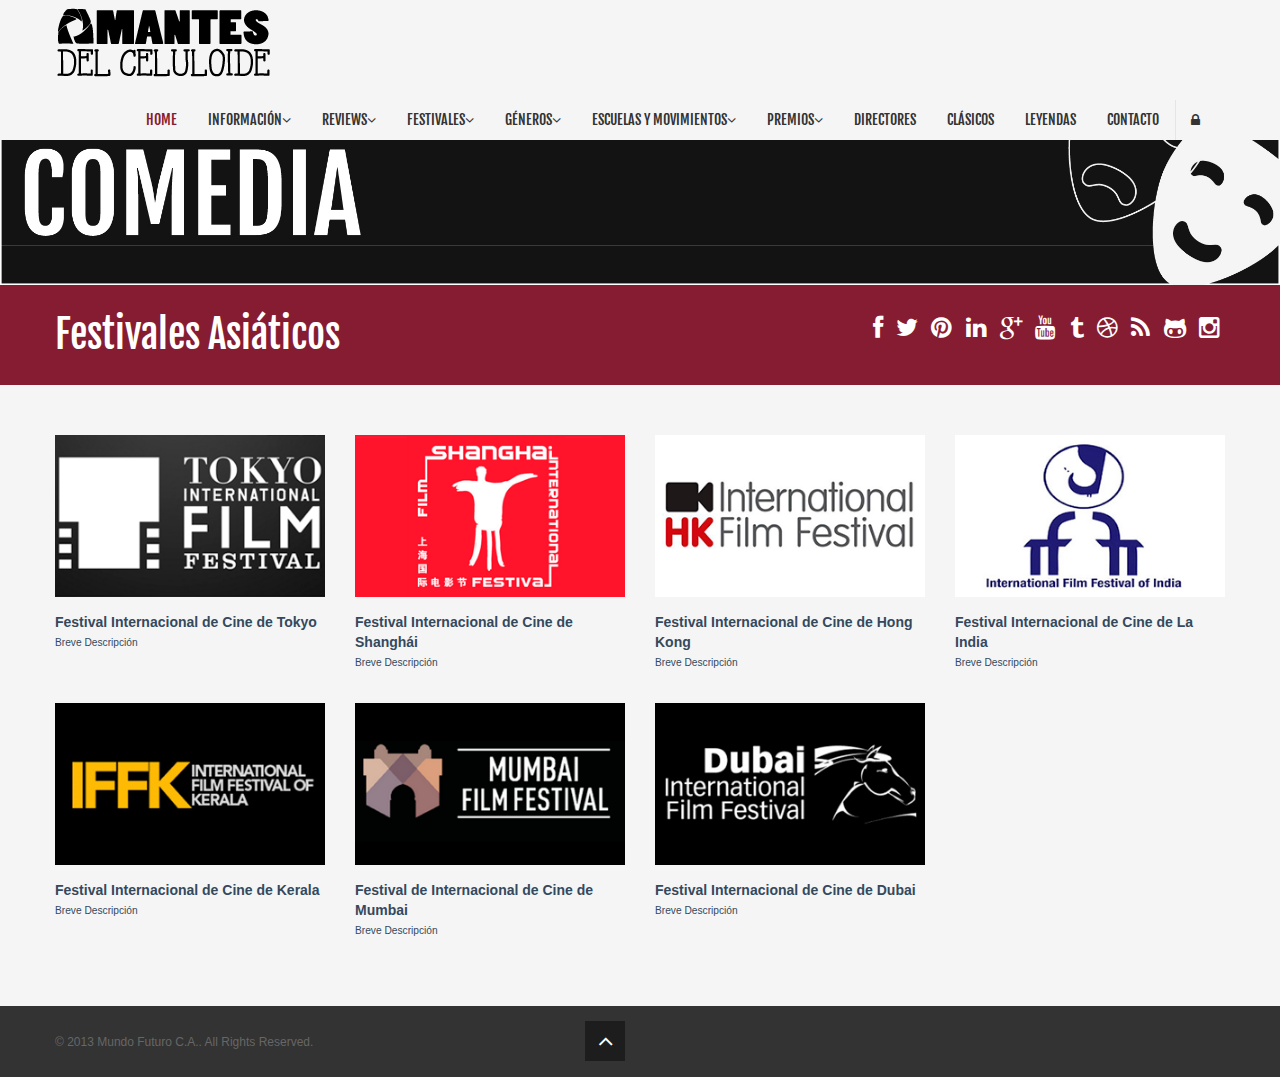
<file: festivales-asiaticos.html>
<!DOCTYPE html>
<!--[if lt IE 7]>      <html class="no-js lt-ie9 lt-ie8 lt-ie7"> <![endif]-->
<!--[if IE 7]>         <html class="no-js lt-ie9 lt-ie8"> <![endif]-->
<!--[if IE 8]>         <html class="no-js lt-ie9"> <![endif]-->
<!--[if gt IE 8]><!--> <html class="no-js"> <!--<![endif]-->
<head>
    <meta charset="utf-8">
    <meta http-equiv="X-UA-Compatible" content="IE=edge,chrome=1">
    <title>Festivales Asiáticos</title>
    <meta name="description" content="">
    <meta name="viewport" content="width=device-width">

    <link rel="stylesheet" href="css/bootstrap.min.css">
    <link rel="stylesheet" href="css/bootstrap-responsive.min.css">
    <link rel="stylesheet" href="css/font-awesome.min.css">
    <link rel="stylesheet" href="css/main.css">
    <link rel="stylesheet" href="css/sl-slide.css">

    <script src="js/vendor/modernizr-2.6.2-respond-1.1.0.min.js"></script>

    <!-- Le fav and touch icons -->
    <link rel="shortcut icon" href="images/ico/favicon.ico">
    <link rel="apple-touch-icon-precomposed" sizes="144x144" href="images/ico/apple-touch-icon-144-precomposed.png">
    <link rel="apple-touch-icon-precomposed" sizes="114x114" href="images/ico/apple-touch-icon-114-precomposed.png">
    <link rel="apple-touch-icon-precomposed" sizes="72x72" href="images/ico/apple-touch-icon-72-precomposed.png">
    <link rel="apple-touch-icon-precomposed" href="images/ico/apple-touch-icon-57-precomposed.png">
</head>

<body>

    <!--Header-->
    <header class="navbar navbar-fixed-top">
        <div class="navbar-inner">
            <div class="container">
                <a class="btn btn-navbar" data-toggle="collapse" data-target=".nav-collapse">
                    <span class="icon-bar"></span>
                    <span class="icon-bar"></span>
                    <span class="icon-bar"></span>
                </a>
                <a id="logo" class="pull-left" href="index.html"></a>
                <div class="nav-collapse collapse pull-right">
                    <ul class="nav">
                        <li class="active"><a href="index.html">Home</a></li>
                        <li class="dropdown">
                            <a href="#" class="dropdown-toggle" data-toggle="dropdown">Información<i class="icon-angle-down"></i></a>
                            <ul class="dropdown-menu">
                                <li><a href="#">Noticias</a></li>
                                <li><a href="#">Trailer</a></li>
                                <li><a href="#">Taquilla</a></li>
                            </ul>
                        </li>
                        <li class="dropdown">
                            <a href="#" class="dropdown-toggle" data-toggle="dropdown">Reviews<i class="icon-angle-down"></i></a>
                            <ul class="dropdown-menu">
                                <li><a href="#">Crítica</a></li>
                                <li><a href="#">Opinión</a></li>
                                <li><a href="#">Ensayo</a></li>
                            </ul>
                        </li>
                        <li class="dropdown">
                            <a href="#" class="dropdown-toggle" data-toggle="dropdown">Festivales<i class="icon-angle-down"></i></a>
                            <ul class="dropdown-menu">
                                 <li><a href="festivales-europeos.html">Festivales Europeos</a></li>
                                <li><a href="festivales-americanos.html">Festivales Americanos</a></li>
                                <li><a href="festivales-canadienses.html">Festivales Canadienses</a></li>
                                <li><a href="#">Festivales Asiáticos</a></li>
                                <li><a href="festivales-latinoamericanos.html">Festivales Latinoamericanos</a></li>
                                <li><a href="festivales-cortometrajes.html">Festivales de Cortometrajes</a></li>
                                <li><a href="#">Festival Internacional de Cine de Panafrican</a></li>
                                    
                            </ul>
                        </li>
                        <li class="dropdown">
                            <a href="#" class="dropdown-toggle" data-toggle="dropdown">Géneros<i class="icon-angle-down"></i></a>
                            <ul class="dropdown-menu">
                                <li><a href="#">Acción</a></li>
                                <li><a href="#">Aventura</a></li>
                                <li><a href="#">Comedia</a></li>
                                <li><a href="#">Crimen-Gánster</a></li>
                                <li><a href="#">Drama</a></li>
                                <li><a href="#">Épico-Histórico</a></li>
                                <li><a href="#">Horror</a></li>
                                <li><a href="#">Musical</a></li>
                                <li><a href="#">Ciencia Ficción</a></li>
                                <li><a href="#">Bélico</a></li>
                                <li><a href="#">Western</a></li>
                            </ul>
                        </li>
                        <li class="dropdown">
                            <a href="#" class="dropdown-toggle" data-toggle="dropdown">Escuelas y Movimientos<i class="icon-angle-down"></i></a>
                            <ul class="dropdown-menu">
                                <li class="dropdown-submenu">
                                    <a tabindex="-1" href="#">Escuelas</a>
                                    <ul class="dropdown-menu">
                                        <li><a href="#">Brighton</a></li>
                                        <li><a href="#">Documental Inglesa</a></li>
                                        <li><a href="#">Dogma 95</a></li>
                                        <li><a href="#">FEKS</a></li>
                                        <li><a href="#">Kammerspiefilm</a></li>
                                        <li><a href="#">Realismo Poético</a></li>
                                        <li><a href="#">Rusa de Paris</a></li>
                                    </ul>
                                    </li>
                                    <li class="dropdown-submenu">
                                    <a tabindex="-1" href="#">Movimientos</a>
                                    <ul class="dropdown-menu">
                                        <li><a href="#">Arte</a></li>
                                        <li><a href="#">Cine Ojo</a></li>
                                        <li><a href="#">Expresionismo</a></li>
                                        <li><a href="#">Free Cinema</a></li>
                                        <li><a href="#">Impresionismo</a></li>
                                        <li><a href="#">Joven Cine</a></li>
                                        <li><a href="#">Neo Realismo</a></li>
                                        <li><a href="#">Nueva Objetividad</a></li>
                                        <li><a href="#">Nouvelles Images</a></li>
                                        <li><a href="#">Nouvelle Vague</a></li>
                                        <li><a href="#">Cinema Novo</a></li>
                                        <li><a href="#">Primavera de Praga</a></li>
                                    </ul>
                                    </li>
                            </ul>
                        </li>
                        <li class="dropdown">
                            <a href="#" class="dropdown-toggle" data-toggle="dropdown">Premios<i class="icon-angle-down"></i></a>
                            <ul class="dropdown-menu">
                                <li><a href="#">Premios de la Academia de Cine de los Estados Unidos</a></li>
                                <li><a href="#">Premios de la Prensa Extranjera de cine de los Estados Unidos</a></li>
                                <li><a href="#">Premios de la Academia de Cine Europeo</a></li>
                                <li><a href="#">Premios de la Academia de Cine Britanico</a></li>
                                <li><a href="#">Premios de la Academia de Cine de Francia</a></li>
                                <li><a href="#">Premios de la Academia de Cine Español</a></li>
                                <li><a href="#">Premios de la Academia Mexicana de Artes y Ciencias Cinematográficas</a></li>
                                <li><a href="#">Premios Annie</a></li>
                                <li><a href="#">Premios de Cine Independiente</a></li>
                                <li><a href="#">Premios Críticos de Cine</a></li>
                            </ul>
                        </li>
                        <li><a href="#">Directores</a></li> 
                        <li><a href="#">Clásicos</a></li> 
                        <li><a href="#">Leyendas</a></li> 
                        <li><a href="#">Contacto</a></li>
                        <li class="login">
                            <a data-toggle="modal" href="#loginForm"><i class="icon-lock"></i></a>
                        </li>
                    </ul>        
                </div><!--/.nav-collapse -->
            </div>
        </div>
        
    </header>
    
    <!-- /header -->

        
           <div class="">
            <img src="images/banners/baner_comedia.jpg">    
           </div>
        


    <!-- / .title -->        

    <section class="title">
        <div class="container">
            <div class="row-fluid">
                <div class="span6">
                    <h1>Festivales Asiáticos</h1>
                </div>
                <div class="span6">
                  <ul class="social pull-right">
                    <li><a href="#"><i class="icon-facebook"></i></a></li>
                    <li><a href="#"><i class="icon-twitter"></i></a></li>
                    <li><a href="#"><i class="icon-pinterest"></i></a></li>
                    <li><a href="#"><i class="icon-linkedin"></i></a></li>
                    <li><a href="#"><i class="icon-google-plus"></i></a></li>                       
                    <li><a href="#"><i class="icon-youtube"></i></a></li>
                    <li><a href="#"><i class="icon-tumblr"></i></a></li>                        
                    <li><a href="#"><i class="icon-dribbble"></i></a></li>
                    <li><a href="#"><i class="icon-rss"></i></a></li>
                    <li><a href="#"><i class="icon-github-alt"></i></a></li>
                    <li><a href="#"><i class="icon-instagram"></i></a></li>                   
                  </ul>
                </div>
            </div>
        </div>
    </section>
    <section id="portfolio" class="container main">    
        <ul class="gallery col-4 ">
            <!--Item 1-->
            <li>
                <div class="preview">
                    <img alt=" " src="images/portfolio/festivales_asiaticos/thumb/item1.png">
                    <div class="overlay">
                    </div>
                    <div class="links">
                        <a data-toggle="modal" href="#modal-1"><i class="icon-eye-open"></i></a><a href="festival-tokyo.html"><i class="icon-link"></i></a>                                
                    </div>
                </div>
                <div class="desc">
                    <h5>Festival Internacional de Cine de Tokyo</h5>
                    <small>Breve Descripción</small>
                </div>
                <div id="modal-1" class="modal hide fade">
                    <a class="close-modal" href="javascript:;" data-dismiss="modal" aria-hidden="true"><i class="icon-remove"></i></a>
                    <div class="modal-body">
                        <img src="images/portfolio/festivales_asiaticos/full/item1.png" alt=" " width="100%" style="max-height:400px">
                    </div>
                </div>
            </li>
            <!--/Item 1-->

            <!--Item 2-->
            <li>
                <div class="preview">
                    <img alt=" " src="images/portfolio/festivales_asiaticos/thumb/item2.png">
                    <div class="overlay">
                    </div>
                    <div class="links">
                        <a data-toggle="modal" href="#modal-2"><i class="icon-eye-open"></i></a><a href="festival-shangai.html"><i class="icon-link"></i></a>
                    </div>
                </div>
                <div class="desc">
                    <h5>Festival Internacional de Cine de Shanghái</h5>
                    <small>Breve Descripción</small>
                </div>
                <div id="modal-2" class="modal hide fade">
                    <a class="close-modal" href="javascript:;" data-dismiss="modal" aria-hidden="true"><i class="icon-remove"></i></a>
                    <div class="modal-body">
                        <img src="images/portfolio/festivales_asiaticos/full/item2.png" alt=" " width="100%" style="max-height:400px">
                    </div>
                </div>
            </li>
            <!--/Item 2-->

            <!--Item 3-->
            <li>
                <div class="preview">
                    <img alt=" " src="images/portfolio/festivales_asiaticos/thumb/item3.png">
                    <div class="overlay">
                    </div>
                    <div class="links">
                        <a data-toggle="modal" href="#modal-3"><i class="icon-eye-open"></i></a><a href="festival-hongkong.html"><i class="icon-link"></i></a>
                    </div>
                </div>
                <div class="desc">
                    <h5>Festival Internacional de Cine de Hong Kong</h5>
                    <small>Breve Descripción</small>
                </div>
                <div id="modal-3" class="modal hide fade">
                    <a class="close-modal" href="javascript:;" data-dismiss="modal" aria-hidden="true"><i class="icon-remove"></i></a>
                    <div class="modal-body">
                        <img src="images/portfolio/festivales_asiaticos/full/item3.png" alt=" " width="100%" style="max-height:400px">
                    </div>
                </div>                 
            </li>
            <!--/Item 3--> 

            <!--Item 4-->
            <li>
                <div class="preview">
                    <img alt=" " src="images/portfolio/festivales_asiaticos/thumb/item4.png">
                    <div class="overlay">
                    </div>
                    <div class="links">
                        <a data-toggle="modal" href="#modal-4"><i class="icon-eye-open"></i></a><a href="festival-india.html"><i class="icon-link"></i></a>                                
                    </div>
                </div>
                <div class="desc">
                    <h5>Festival Internacional de Cine de La India</h5>
                    <small>Breve Descripción</small>
                </div>
                <div id="modal-4" class="modal hide fade">
                    <a class="close-modal" href="javascript:;" data-dismiss="modal" aria-hidden="true"><i class="icon-remove"></i></a>
                    <div class="modal-body">
                        <img src="images/portfolio/festivales_asiaticos/full/item4.png" alt=" " width="100%" style="max-height:400px">
                    </div>
                </div>                 
            </li>
            <!--/Item 4--> 

            <!--Item 5-->
            <li>
                <div class="preview">
                    <img alt=" " src="images/portfolio/festivales_asiaticos/thumb/item5.png">
                    <div class="overlay">
                    </div>
                    <div class="links">
                        <a data-toggle="modal" href="#modal-5"><i class="icon-eye-open"></i></a><a href="festival-kerala.html"><i class="icon-link"></i></a>                                
                    </div>
                </div>
                <div class="desc">
                    <h5>Festival Internacional de Cine de Kerala</h5>
                    <small>Breve Descripción</small>
                </div>
                <div id="modal-5" class="modal hide fade">
                    <a class="close-modal" href="javascript:;" data-dismiss="modal" aria-hidden="true"><i class="icon-remove"></i></a>
                    <div class="modal-body">
                        <img src="images/portfolio/festivales_asiaticos/full/item5.png" alt=" " width="100%" style="max-height:400px">
                    </div>
                </div>                 
            </li>
            <!--/Item 5--> 

            <!--Item 6-->
            <li>
                <div class="preview">
                    <img alt=" " src="images/portfolio/festivales_asiaticos/thumb/item6.png">
                    <div class="overlay">
                    </div>
                    <div class="links">
                        <a data-toggle="modal" href="#modal-6"><i class="icon-eye-open"></i></a><a href="festival-mumbai.html"><i class="icon-link"></i></a>                                
                    </div>
                </div>
                <div class="desc">
                    <h5>Festival de Internacional de Cine de Mumbai</h5>
                    <small>Breve Descripción</small>
                </div>
                <div id="modal-6" class="modal hide fade">
                    <a class="close-modal" href="javascript:;" data-dismiss="modal" aria-hidden="true"><i class="icon-remove"></i></a>
                    <div class="modal-body">
                        <img src="images/portfolio/festivales_asiaticos/full/item6.png" alt=" " width="100%" style="max-height:400px">
                    </div>
                </div>                 
            </li>
            <!--/Item 6-->                 

            <!--Item 7-->
            <li>
                <div class="preview">
                    <img alt=" " src="images/portfolio/festivales_asiaticos/thumb/item7.png">
                    <div class="overlay">
                    </div>
                    <div class="links">
                        <a data-toggle="modal" href="#modal-7"><i class="icon-eye-open"></i></a><a href="festival-dubai.html"><i class="icon-link"></i></a>                                
                    </div>
                </div>
                <div class="desc">
                    <h5>Festival Internacional de Cine de Dubai</h5>
                    <small>Breve Descripción</small>
                </div>
                <div id="modal-7" class="modal hide fade">
                    <a class="close-modal" href="javascript:;" data-dismiss="modal" aria-hidden="true"><i class="icon-remove"></i></a>
                    <div class="modal-body">
                        <img src="images/portfolio/festivales_asiaticos/full/item7.png" alt=" " width="100%" style="max-height:400px">
                    </div>
                </div>                 
            </li>
            <!--/Item 7-->


            
           
        </ul>
        
    </section>
    

    <!--Bottom-->
    
<!--/bottom-->

<!--Footer-->
<footer id="footer">
    <div class="container">
        <div class="row-fluid">
            <div class="span5 cp">
                &copy; 2013 <a target="_blank" href="http://mundofuturo.com.ve/" title="Free Twitter Bootstrap WordPress Themes and HTML templates">Mundo Futuro C.A.</a>. All Rights Reserved.
            </div>
            <!--/Copyright-->

            

            <div class="span1">
                <a id="gototop" class="gototop pull-right" href="#"><i class="icon-angle-up"></i></a>
            </div>
            <!--/Goto Top-->
        </div>
    </div>
</footer>
<!--/Footer-->

<!--  Login form -->
<div class="modal hide fade in" id="loginForm" aria-hidden="false">
    <div class="modal-header">
        <i class="icon-remove" data-dismiss="modal" aria-hidden="true"></i>
        <h4>Login Form</h4>
    </div>
    <!--Modal Body-->
    <div class="modal-body">
        <form class="form-inline" action="index.html" method="post" id="form-login">
            <input type="text" class="input-small" placeholder="Email">
            <input type="password" class="input-small" placeholder="Password">
            <label class="checkbox">
                <input type="checkbox"> Remember me
            </label>
            <button type="submit" class="btn btn-primary">Sign in</button>
        </form>
        <a href="#">Forgot your password?</a>
    </div>
    <!--/Modal Body-->
</div>
<!--  /Login form -->

<script src="js/vendor/jquery-1.9.1.min.js"></script>
<script src="js/vendor/bootstrap.min.js"></script>
<script src="js/main.js"></script>

</body>
</html>
</file>
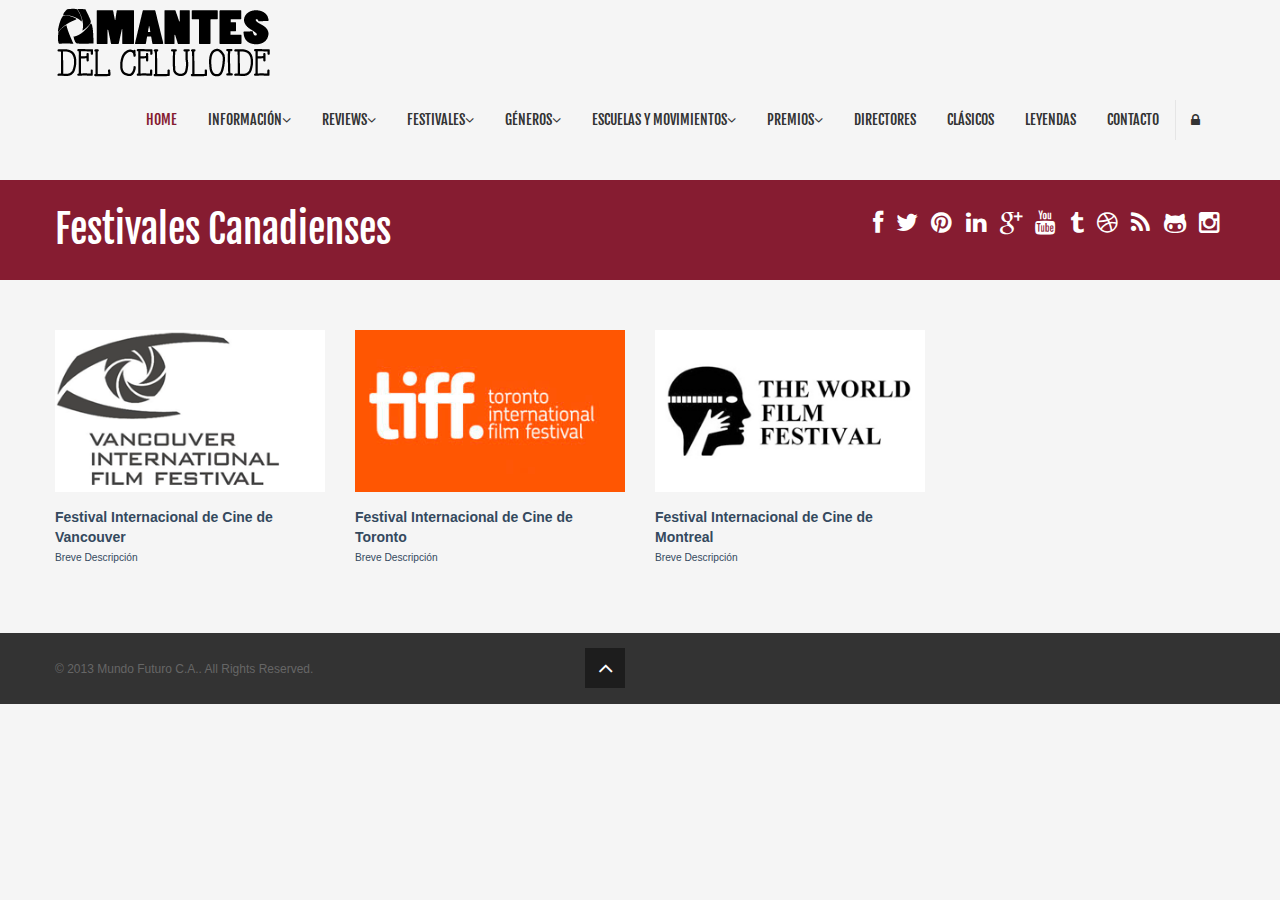
<file: festivales-canadienses.html>
<!DOCTYPE html>
<!--[if lt IE 7]>      <html class="no-js lt-ie9 lt-ie8 lt-ie7"> <![endif]-->
<!--[if IE 7]>         <html class="no-js lt-ie9 lt-ie8"> <![endif]-->
<!--[if IE 8]>         <html class="no-js lt-ie9"> <![endif]-->
<!--[if gt IE 8]><!--> <html class="no-js"> <!--<![endif]-->
<head>
    <meta charset="utf-8">
    <meta http-equiv="X-UA-Compatible" content="IE=edge,chrome=1">
    <title>Festivales Canadienses</title>
    <meta name="description" content="">
    <meta name="viewport" content="width=device-width">

    <link rel="stylesheet" href="css/bootstrap.min.css">
    <link rel="stylesheet" href="css/bootstrap-responsive.min.css">
    <link rel="stylesheet" href="css/font-awesome.min.css">
    <link rel="stylesheet" href="css/main.css">
    <link rel="stylesheet" href="css/sl-slide.css">

    <script src="js/vendor/modernizr-2.6.2-respond-1.1.0.min.js"></script>

    <!-- Le fav and touch icons -->
    <link rel="shortcut icon" href="images/ico/favicon.ico">
    <link rel="apple-touch-icon-precomposed" sizes="144x144" href="images/ico/apple-touch-icon-144-precomposed.png">
    <link rel="apple-touch-icon-precomposed" sizes="114x114" href="images/ico/apple-touch-icon-114-precomposed.png">
    <link rel="apple-touch-icon-precomposed" sizes="72x72" href="images/ico/apple-touch-icon-72-precomposed.png">
    <link rel="apple-touch-icon-precomposed" href="images/ico/apple-touch-icon-57-precomposed.png">
</head>

<body>

    <!--Header-->
    <header class="navbar navbar-fixed-top">
        <div class="navbar-inner">
            <div class="container">
                <a class="btn btn-navbar" data-toggle="collapse" data-target=".nav-collapse">
                    <span class="icon-bar"></span>
                    <span class="icon-bar"></span>
                    <span class="icon-bar"></span>
                </a>
                <a id="logo" class="pull-left" href="index.html"></a>
                <div class="nav-collapse collapse pull-right">
                    <ul class="nav">
                        <li class="active"><a href="index.html">Home</a></li>
                        <li class="dropdown">
                            <a href="#" class="dropdown-toggle" data-toggle="dropdown">Información<i class="icon-angle-down"></i></a>
                            <ul class="dropdown-menu">
                                <li><a href="#">Noticias</a></li>
                                <li><a href="#">Trailer</a></li>
                                <li><a href="#">Taquilla</a></li>
                            </ul>
                        </li>
                        <li class="dropdown">
                            <a href="#" class="dropdown-toggle" data-toggle="dropdown">Reviews<i class="icon-angle-down"></i></a>
                            <ul class="dropdown-menu">
                                <li><a href="#">Crítica</a></li>
                                <li><a href="#">Opinión</a></li>
                                <li><a href="#">Ensayo</a></li>
                            </ul>
                        </li>
                        <li class="dropdown">
                            <a href="#" class="dropdown-toggle" data-toggle="dropdown">Festivales<i class="icon-angle-down"></i></a>
                            <ul class="dropdown-menu">
                                 <li><a href="#">Festivales Europeos</a></li>
                                <li><a href="festivales-americanos.html">Festivales Americanos</a></li>
                                <li><a href="#">Festivales Canadienses</a></li>
                                <li><a href="festivales-asiaticos.html">Festivales Asiáticos</a></li>
                                <li><a href="festivales-latinoamericanos.html">Festivales Latinoamericanos</a></li>
                                <li><a href="festivales-cortometrajes.html">Festivales de Cortometrajes</a></li>
                                <li><a href="#">Festival Internacional de Cine de Panafrican</a></li>
                                    
                            </ul>
                        </li>
                        <li class="dropdown">
                            <a href="#" class="dropdown-toggle" data-toggle="dropdown">Géneros<i class="icon-angle-down"></i></a>
                            <ul class="dropdown-menu">
                                <li><a href="#">Acción</a></li>
                                <li><a href="#">Aventura</a></li>
                                <li><a href="#">Comedia</a></li>
                                <li><a href="#">Crimen-Gánster</a></li>
                                <li><a href="#">Drama</a></li>
                                <li><a href="#">Épico-Histórico</a></li>
                                <li><a href="#">Horror</a></li>
                                <li><a href="#">Musical</a></li>
                                <li><a href="#">Ciencia Ficción</a></li>
                                <li><a href="#">Bélico</a></li>
                                <li><a href="#">Western</a></li>
                            </ul>
                        </li>
                        <li class="dropdown">
                            <a href="#" class="dropdown-toggle" data-toggle="dropdown">Escuelas y Movimientos<i class="icon-angle-down"></i></a>
                            <ul class="dropdown-menu">
                                <li class="dropdown-submenu">
                                    <a tabindex="-1" href="#">Escuelas</a>
                                    <ul class="dropdown-menu">
                                        <li><a href="#">Brighton</a></li>
                                        <li><a href="#">Documental Inglesa</a></li>
                                        <li><a href="#">Dogma 95</a></li>
                                        <li><a href="#">FEKS</a></li>
                                        <li><a href="#">Kammerspiefilm</a></li>
                                        <li><a href="#">Realismo Poético</a></li>
                                        <li><a href="#">Rusa de Paris</a></li>
                                    </ul>
                                    </li>
                                    <li class="dropdown-submenu">
                                    <a tabindex="-1" href="#">Movimientos</a>
                                    <ul class="dropdown-menu">
                                        <li><a href="#">Arte</a></li>
                                        <li><a href="#">Cine Ojo</a></li>
                                        <li><a href="#">Expresionismo</a></li>
                                        <li><a href="#">Free Cinema</a></li>
                                        <li><a href="#">Impresionismo</a></li>
                                        <li><a href="#">Joven Cine</a></li>
                                        <li><a href="#">Neo Realismo</a></li>
                                        <li><a href="#">Nueva Objetividad</a></li>
                                        <li><a href="#">Nouvelles Images</a></li>
                                        <li><a href="#">Nouvelle Vague</a></li>
                                        <li><a href="#">Cinema Novo</a></li>
                                        <li><a href="#">Primavera de Praga</a></li>
                                    </ul>
                                    </li>
                            </ul>
                        </li>
                        <li class="dropdown">
                            <a href="#" class="dropdown-toggle" data-toggle="dropdown">Premios<i class="icon-angle-down"></i></a>
                            <ul class="dropdown-menu">
                                <li><a href="#">Premios de la Academia de Cine de los Estados Unidos</a></li>
                                <li><a href="#">Premios de la Prensa Extranjera de cine de los Estados Unidos</a></li>
                                <li><a href="#">Premios de la Academia de Cine Europeo</a></li>
                                <li><a href="#">Premios de la Academia de Cine Britanico</a></li>
                                <li><a href="#">Premios de la Academia de Cine de Francia</a></li>
                                <li><a href="#">Premios de la Academia de Cine Español</a></li>
                                <li><a href="#">Premios de la Academia Mexicana de Artes y Ciencias Cinematográficas</a></li>
                                <li><a href="#">Premios Annie</a></li>
                                <li><a href="#">Premios de Cine Independiente</a></li>
                                <li><a href="#">Premios Críticos de Cine</a></li>
                            </ul>
                        </li>
                        <li><a href="#">Directores</a></li> 
                        <li><a href="#">Clásicos</a></li> 
                        <li><a href="#">Leyendas</a></li> 
                        <li><a href="#">Contacto</a></li>
                        <li class="login">
                            <a data-toggle="modal" href="#loginForm"><i class="icon-lock"></i></a>
                        </li>
                    </ul>        
                </div><!--/.nav-collapse -->
            </div>
        </div>
    </header>
    
    <!-- /header -->
<section></section>

    <!-- / .title -->        

    <section class="title">
        <div class="container">
            <div class="row-fluid">
                <div class="span6">
                    <h1>Festivales Canadienses</h1>
                </div>
                <div class="span6">
                  <ul class="social pull-right">
                    <li><a href="#"><i class="icon-facebook"></i></a></li>
                    <li><a href="#"><i class="icon-twitter"></i></a></li>
                    <li><a href="#"><i class="icon-pinterest"></i></a></li>
                    <li><a href="#"><i class="icon-linkedin"></i></a></li>
                    <li><a href="#"><i class="icon-google-plus"></i></a></li>                       
                    <li><a href="#"><i class="icon-youtube"></i></a></li>
                    <li><a href="#"><i class="icon-tumblr"></i></a></li>                        
                    <li><a href="#"><i class="icon-dribbble"></i></a></li>
                    <li><a href="#"><i class="icon-rss"></i></a></li>
                    <li><a href="#"><i class="icon-github-alt"></i></a></li>
                    <li><a href="#"><i class="icon-instagram"></i></a></li>                   
                  </ul>
                </div>
            </div>
        </div>
    </section>
    <section id="portfolio" class="container main">    
        <ul class="gallery col-4 ">
            <!--Item 1-->
            <li>
                <div class="preview">
                    <img alt=" " src="images/portfolio/festivales_canadienses/thumb/item1.png">
                    <div class="overlay">
                    </div>
                    <div class="links">
                        <a data-toggle="modal" href="#modal-1"><i class="icon-eye-open"></i></a><a href="festival-vancouver.html"><i class="icon-link"></i></a>                                
                    </div>
                </div>
                <div class="desc">
                    <h5>Festival Internacional de Cine de Vancouver</h5>
                    <small>Breve Descripción</small>
                </div>
                <div id="modal-1" class="modal hide fade">
                    <a class="close-modal" href="javascript:;" data-dismiss="modal" aria-hidden="true"><i class="icon-remove"></i></a>
                    <div class="modal-body">
                        <img src="images/portfolio/festivales_canadienses/full/item1.png" alt=" " width="100%" style="max-height:400px">
                    </div>
                </div>                 
            </li>
            <!--/Item 1--> 

            <!--Item 2-->
            <li>
                <div class="preview">
                    <img alt=" " src="images/portfolio/festivales_canadienses/thumb/item2.png">
                    <div class="overlay">
                    </div>
                    <div class="links">
                        <a data-toggle="modal" href="#modal-2"><i class="icon-eye-open"></i></a><a href="festival-toronto.html"><i class="icon-link"></i></a>                                
                    </div>
                </div>
                <div class="desc">
                    <h5>Festival Internacional de Cine de Toronto</h5>
                    <small>Breve Descripción</small>
                </div>
                <div id="modal-2" class="modal hide fade">
                    <a class="close-modal" href="javascript:;" data-dismiss="modal" aria-hidden="true"><i class="icon-remove"></i></a>
                    <div class="modal-body">
                        <img src="images/portfolio/festivales_canadienses/full/item2.png" alt=" " width="100%" style="max-height:400px">
                    </div>
                </div>                 
            </li>
            <!--/Item 2-->

            <!--Item 3-->
            <li>
                <div class="preview">
                    <img alt=" " src="images/portfolio/festivales_canadienses/thumb/item3.png">
                    <div class="overlay">
                    </div>
                    <div class="links">
                        <a data-toggle="modal" href="#modal-3"><i class="icon-eye-open"></i></a><a href="festival-montreal.html"><i class="icon-link"></i></a>                                
                    </div>
                </div>
                <div class="desc">
                    <h5>Festival Internacional de Cine de Montreal</h5>
                    <small>Breve Descripción</small>
                </div>
                <div id="modal-3" class="modal hide fade">
                    <a class="close-modal" href="javascript:;" data-dismiss="modal" aria-hidden="true"><i class="icon-remove"></i></a>
                    <div class="modal-body">
                        <img src="images/portfolio/festivales_canadienses/full/item3.png" alt=" " width="100%" style="max-height:400px">
                    </div>
                </div>                 
            </li>
            <!--/Item 3--> 


            
           
        </ul>
        
    </section>
    

    <!--Bottom-->
    
<!--/bottom-->

<!--Footer-->
<footer id="footer">
    <div class="container">
        <div class="row-fluid">
            <div class="span5 cp">
                &copy; 2013 <a target="_blank" href="http://mundofuturo.com.ve/" title="Free Twitter Bootstrap WordPress Themes and HTML templates">Mundo Futuro C.A.</a>. All Rights Reserved.
            </div>
            <!--/Copyright-->

            

            <div class="span1">
                <a id="gototop" class="gototop pull-right" href="#"><i class="icon-angle-up"></i></a>
            </div>
            <!--/Goto Top-->
        </div>
    </div>
</footer>
<!--/Footer-->

<!--  Login form -->
<div class="modal hide fade in" id="loginForm" aria-hidden="false">
    <div class="modal-header">
        <i class="icon-remove" data-dismiss="modal" aria-hidden="true"></i>
        <h4>Login Form</h4>
    </div>
    <!--Modal Body-->
    <div class="modal-body">
        <form class="form-inline" action="index.html" method="post" id="form-login">
            <input type="text" class="input-small" placeholder="Email">
            <input type="password" class="input-small" placeholder="Password">
            <label class="checkbox">
                <input type="checkbox"> Remember me
            </label>
            <button type="submit" class="btn btn-primary">Sign in</button>
        </form>
        <a href="#">Forgot your password?</a>
    </div>
    <!--/Modal Body-->
</div>
<!--  /Login form -->

<script src="js/vendor/jquery-1.9.1.min.js"></script>
<script src="js/vendor/bootstrap.min.js"></script>
<script src="js/main.js"></script>

</body>
</html>
</file>
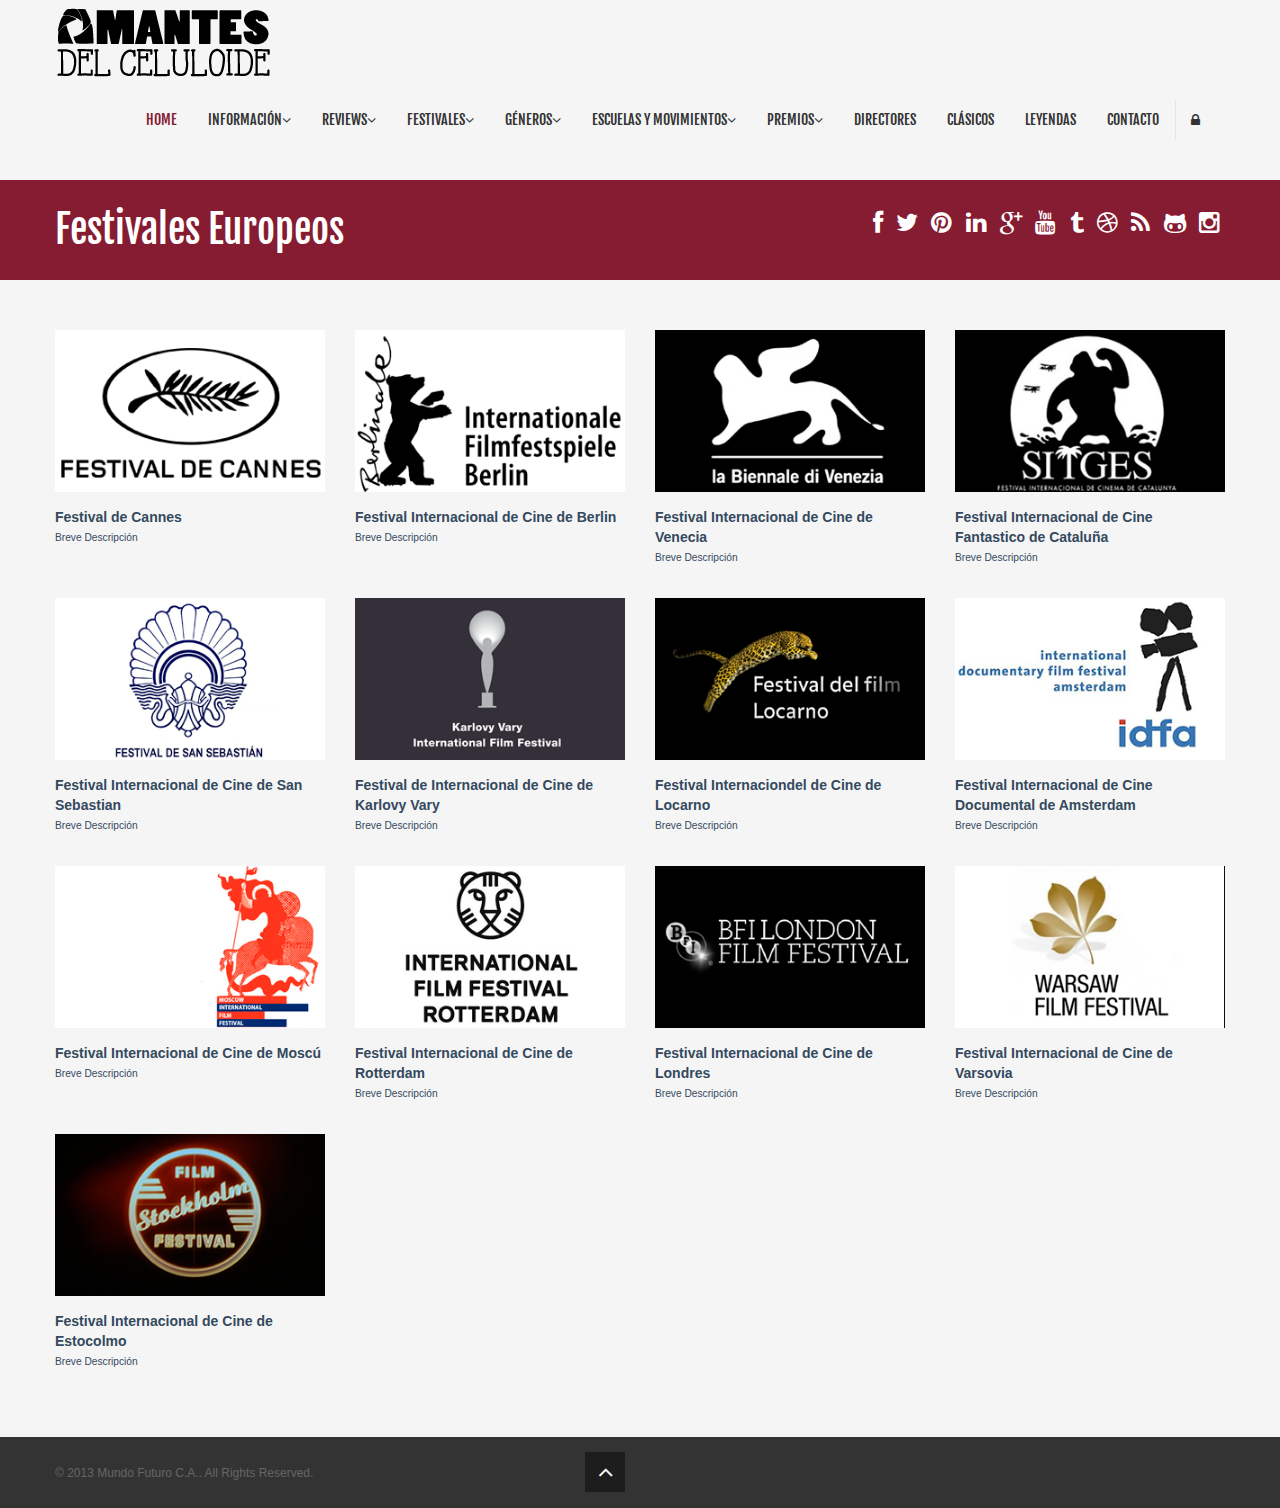
<file: festivales-europeos.html>
<!DOCTYPE html>
<!--[if lt IE 7]>      <html class="no-js lt-ie9 lt-ie8 lt-ie7"> <![endif]-->
<!--[if IE 7]>         <html class="no-js lt-ie9 lt-ie8"> <![endif]-->
<!--[if IE 8]>         <html class="no-js lt-ie9"> <![endif]-->
<!--[if gt IE 8]><!--> <html class="no-js"> <!--<![endif]-->
<head>
    <meta charset="utf-8">
    <meta http-equiv="X-UA-Compatible" content="IE=edge,chrome=1">
    <title>Festivales Europeos</title>
    <meta name="description" content="">
    <meta name="viewport" content="width=device-width">

    <link rel="stylesheet" href="css/bootstrap.min.css">
    <link rel="stylesheet" href="css/bootstrap-responsive.min.css">
    <link rel="stylesheet" href="css/font-awesome.min.css">
    <link rel="stylesheet" href="css/main.css">
    <link rel="stylesheet" href="css/sl-slide.css">

    <script src="js/vendor/modernizr-2.6.2-respond-1.1.0.min.js"></script>

    <!-- Le fav and touch icons -->
    <link rel="shortcut icon" href="images/ico/favicon.ico">
    <link rel="apple-touch-icon-precomposed" sizes="144x144" href="images/ico/apple-touch-icon-144-precomposed.png">
    <link rel="apple-touch-icon-precomposed" sizes="114x114" href="images/ico/apple-touch-icon-114-precomposed.png">
    <link rel="apple-touch-icon-precomposed" sizes="72x72" href="images/ico/apple-touch-icon-72-precomposed.png">
    <link rel="apple-touch-icon-precomposed" href="images/ico/apple-touch-icon-57-precomposed.png">
</head>

<body>

    <!--Header-->
    <header class="navbar navbar-fixed-top">
        <div class="navbar-inner">
            <div class="container">
                <a class="btn btn-navbar" data-toggle="collapse" data-target=".nav-collapse">
                    <span class="icon-bar"></span>
                    <span class="icon-bar"></span>
                    <span class="icon-bar"></span>
                </a>
                <a id="logo" class="pull-left" href="index.html"></a>
                <div class="nav-collapse collapse pull-right">
                    <ul class="nav">
                        <li class="active"><a href="index.html">Home</a></li>
                        <li class="dropdown">
                            <a href="#" class="dropdown-toggle" data-toggle="dropdown">Información<i class="icon-angle-down"></i></a>
                            <ul class="dropdown-menu">
                                <li><a href="#">Noticias</a></li>
                                <li><a href="#">Trailer</a></li>
                                <li><a href="#">Taquilla</a></li>
                            </ul>
                        </li>
                        <li class="dropdown">
                            <a href="#" class="dropdown-toggle" data-toggle="dropdown">Reviews<i class="icon-angle-down"></i></a>
                            <ul class="dropdown-menu">
                                <li><a href="#">Crítica</a></li>
                                <li><a href="#">Opinión</a></li>
                                <li><a href="#">Ensayo</a></li>
                            </ul>
                        </li>
                        <li class="dropdown">
                            <a href="#" class="dropdown-toggle" data-toggle="dropdown">Festivales<i class="icon-angle-down"></i></a>
                            <ul class="dropdown-menu">
                                 <li><a href="#">Festivales Europeos</a></li>
                                <li><a href="festivales-americanos.html">Festivales Americanos</a></li>
                                <li><a href="festivales-canadienses.html">Festivales Canadienses</a></li>
                                <li><a href="festivales-asiaticos.html">Festivales Asiáticos</a></li>
                                <li><a href="festivales-latinoamericanos.html">Festivales Latinoamericanos</a></li>
                                <li><a href="festivales-cortometrajes.html">Festivales de Cortometrajes</a></li>
                                <li><a href="#">Festival Internacional de Cine de Panafrican</a></li>
                                    
                            </ul>
                        </li>
                        <li class="dropdown">
                            <a href="#" class="dropdown-toggle" data-toggle="dropdown">Géneros<i class="icon-angle-down"></i></a>
                            <ul class="dropdown-menu">
                                <li><a href="#">Acción</a></li>
                                <li><a href="#">Aventura</a></li>
                                <li><a href="#">Comedia</a></li>
                                <li><a href="#">Crimen-Gánster</a></li>
                                <li><a href="#">Drama</a></li>
                                <li><a href="#">Épico-Histórico</a></li>
                                <li><a href="#">Horror</a></li>
                                <li><a href="#">Musical</a></li>
                                <li><a href="#">Ciencia Ficción</a></li>
                                <li><a href="#">Bélico</a></li>
                                <li><a href="#">Western</a></li>
                            </ul>
                        </li>
                        <li class="dropdown">
                            <a href="#" class="dropdown-toggle" data-toggle="dropdown">Escuelas y Movimientos<i class="icon-angle-down"></i></a>
                            <ul class="dropdown-menu">
                                <li class="dropdown-submenu">
                                    <a tabindex="-1" href="#">Escuelas</a>
                                    <ul class="dropdown-menu">
                                        <li><a href="#">Brighton</a></li>
                                        <li><a href="#">Documental Inglesa</a></li>
                                        <li><a href="#">Dogma 95</a></li>
                                        <li><a href="#">FEKS</a></li>
                                        <li><a href="#">Kammerspiefilm</a></li>
                                        <li><a href="#">Realismo Poético</a></li>
                                        <li><a href="#">Rusa de Paris</a></li>
                                    </ul>
                                    </li>
                                    <li class="dropdown-submenu">
                                    <a tabindex="-1" href="#">Movimientos</a>
                                    <ul class="dropdown-menu">
                                        <li><a href="#">Arte</a></li>
                                        <li><a href="#">Cine Ojo</a></li>
                                        <li><a href="#">Expresionismo</a></li>
                                        <li><a href="#">Free Cinema</a></li>
                                        <li><a href="#">Impresionismo</a></li>
                                        <li><a href="#">Joven Cine</a></li>
                                        <li><a href="#">Neo Realismo</a></li>
                                        <li><a href="#">Nueva Objetividad</a></li>
                                        <li><a href="#">Nouvelles Images</a></li>
                                        <li><a href="#">Nouvelle Vague</a></li>
                                        <li><a href="#">Cinema Novo</a></li>
                                        <li><a href="#">Primavera de Praga</a></li>
                                    </ul>
                                    </li>
                            </ul>
                        </li>
                        <li class="dropdown">
                            <a href="#" class="dropdown-toggle" data-toggle="dropdown">Premios<i class="icon-angle-down"></i></a>
                            <ul class="dropdown-menu">
                                <li><a href="#">Premios de la Academia de Cine de los Estados Unidos</a></li>
                                <li><a href="#">Premios de la Prensa Extranjera de cine de los Estados Unidos</a></li>
                                <li><a href="#">Premios de la Academia de Cine Europeo</a></li>
                                <li><a href="#">Premios de la Academia de Cine Britanico</a></li>
                                <li><a href="#">Premios de la Academia de Cine de Francia</a></li>
                                <li><a href="#">Premios de la Academia de Cine Español</a></li>
                                <li><a href="#">Premios de la Academia Mexicana de Artes y Ciencias Cinematográficas</a></li>
                                <li><a href="#">Premios Annie</a></li>
                                <li><a href="#">Premios de Cine Independiente</a></li>
                                <li><a href="#">Premios Críticos de Cine</a></li>
                            </ul>
                        </li>
                        <li><a href="#">Directores</a></li> 
                        <li><a href="#">Clásicos</a></li> 
                        <li><a href="#">Leyendas</a></li> 
                        <li><a href="#">Contacto</a></li>
                        <li class="login">
                            <a data-toggle="modal" href="#loginForm"><i class="icon-lock"></i></a>
                        </li>
                    </ul>        
                </div><!--/.nav-collapse -->
            </div>
        </div>
    </header>
    
    <!-- /header -->
<section></section>

    <!-- / .title -->        

    <section class="title">
        <div class="container">
            <div class="row-fluid">
                <div class="span6">
                    <h1>Festivales Europeos</h1>
                </div>
                <div class="span6">
                  <ul class="social pull-right">
                    <li><a href="#"><i class="icon-facebook"></i></a></li>
                    <li><a href="#"><i class="icon-twitter"></i></a></li>
                    <li><a href="#"><i class="icon-pinterest"></i></a></li>
                    <li><a href="#"><i class="icon-linkedin"></i></a></li>
                    <li><a href="#"><i class="icon-google-plus"></i></a></li>                       
                    <li><a href="#"><i class="icon-youtube"></i></a></li>
                    <li><a href="#"><i class="icon-tumblr"></i></a></li>                        
                    <li><a href="#"><i class="icon-dribbble"></i></a></li>
                    <li><a href="#"><i class="icon-rss"></i></a></li>
                    <li><a href="#"><i class="icon-github-alt"></i></a></li>
                    <li><a href="#"><i class="icon-instagram"></i></a></li>                   
                  </ul>
                </div>
            </div>
        </div>
    </section>
    <section id="portfolio" class="container main">    
        <ul class="gallery col-4 ">
            <!--Item 1-->
            <li>
                <div class="preview">
                    <img alt=" " src="images/portfolio/festivales_europeos/thumb/item1.png">
                    <div class="overlay">
                    </div>
                    <div class="links">
                        <a data-toggle="modal" href="#modal-1"><i class="icon-eye-open"></i></a><a href="#"><i class="icon-link"></i></a>                                
                    </div>
                </div>
                <div class="desc">
                    <h5>Festival de Cannes</h5>
                    <small>Breve Descripción</small>
                </div>
                <div id="modal-1" class="modal hide fade">
                    <a class="close-modal" href="javascript:;" data-dismiss="modal" aria-hidden="true"><i class="icon-remove"></i></a>
                    <div class="modal-body">
                        <img src="images/portfolio/festivales_europeos/full/item1.png" alt=" " width="100%" style="max-height:400px">
                    </div>
                </div>                 
            </li>
            <!--/Item 1--> 

            <!--Item 2-->
            <li>
                <div class="preview">
                    <img alt=" " src="images/portfolio/festivales_europeos/thumb/item2.png">
                    <div class="overlay">
                    </div>
                    <div class="links">
                        <a data-toggle="modal" href="#modal-2"><i class="icon-eye-open"></i></a><a href="#"><i class="icon-link"></i></a>                                
                    </div>
                </div>
                <div class="desc">
                    <h5>Festival Internacional de Cine de Berlin</h5>
                    <small>Breve Descripción</small>
                </div>
                <div id="modal-2" class="modal hide fade">
                    <a class="close-modal" href="javascript:;" data-dismiss="modal" aria-hidden="true"><i class="icon-remove"></i></a>
                    <div class="modal-body">
                        <img src="images/portfolio/festivales_europeos/full/item2.png" alt=" " width="100%" style="max-height:400px">
                    </div>
                </div>                 
            </li>
            <!--/Item 2-->

            <!--Item 3-->
            <li>
                <div class="preview">
                    <img alt=" " src="images/portfolio/festivales_europeos/thumb/item3.png">
                    <div class="overlay">
                    </div>
                    <div class="links">
                        <a data-toggle="modal" href="#modal-3"><i class="icon-eye-open"></i></a><a href="#"><i class="icon-link"></i></a>                                
                    </div>
                </div>
                <div class="desc">
                    <h5>Festival Internacional de Cine de Venecia</h5>
                    <small>Breve Descripción</small>
                </div>
                <div id="modal-3" class="modal hide fade">
                    <a class="close-modal" href="javascript:;" data-dismiss="modal" aria-hidden="true"><i class="icon-remove"></i></a>
                    <div class="modal-body">
                        <img src="images/portfolio/festivales_europeos/full/item3.png" alt=" " width="100%" style="max-height:400px">
                    </div>
                </div>                 
            </li>
            <!--/Item 3--> 

            <!--Item 4-->
            <li>
                <div class="preview">
                    <img alt=" " src="images/portfolio/festivales_europeos/thumb/item4.png">
                    <div class="overlay">
                    </div>
                    <div class="links">
                        <a data-toggle="modal" href="#modal-4"><i class="icon-eye-open"></i></a><a href="#"><i class="icon-link"></i></a>                                
                    </div>
                </div>
                <div class="desc">
                    <h5>Festival Internacional de Cine Fantastico de Cataluña</h5>
                    <small>Breve Descripción</small>
                </div>
                <div id="modal-4" class="modal hide fade">
                    <a class="close-modal" href="javascript:;" data-dismiss="modal" aria-hidden="true"><i class="icon-remove"></i></a>
                    <div class="modal-body">
                        <img src="images/portfolio/festivales_europeos/full/item4.png" alt=" " width="100%" style="max-height:400px">
                    </div>
                </div>                 
            </li>
            <!--/Item 4--> 

            <!--Item 5-->
            <li>
                <div class="preview">
                    <img alt=" " src="images/portfolio/festivales_europeos/thumb/item5.png">
                    <div class="overlay">
                    </div>
                    <div class="links">
                        <a data-toggle="modal" href="#modal-5"><i class="icon-eye-open"></i></a><a href="#"><i class="icon-link"></i></a>                                
                    </div>
                </div>
                <div class="desc">
                    <h5>Festival Internacional de Cine de San Sebastian</h5>
                    <small>Breve Descripción</small>
                </div>
                <div id="modal-5" class="modal hide fade">
                    <a class="close-modal" href="javascript:;" data-dismiss="modal" aria-hidden="true"><i class="icon-remove"></i></a>
                    <div class="modal-body">
                        <img src="images/portfolio/festivales_europeos/full/item5.png" alt=" " width="100%" style="max-height:400px">
                    </div>
                </div>                 
            </li>
            <!--/Item 5--> 

            <!--Item 6-->
            <li>
                <div class="preview">
                    <img alt=" " src="images/portfolio/festivales_europeos/thumb/item6.png">
                    <div class="overlay">
                    </div>
                    <div class="links">
                        <a data-toggle="modal" href="#modal-6"><i class="icon-eye-open"></i></a><a href="#"><i class="icon-link"></i></a>                                
                    </div>
                </div>
                <div class="desc">
                    <h5>Festival de Internacional de Cine de Karlovy Vary</h5>
                    <small>Breve Descripción</small>
                </div>
                <div id="modal-6" class="modal hide fade">
                    <a class="close-modal" href="javascript:;" data-dismiss="modal" aria-hidden="true"><i class="icon-remove"></i></a>
                    <div class="modal-body">
                        <img src="images/portfolio/festivales_europeos/full/item6.png" alt=" " width="100%" style="max-height:400px">
                    </div>
                </div>                 
            </li>
            <!--/Item 6-->                 

            <!--Item 7-->
            <li>
                <div class="preview">
                    <img alt=" " src="images/portfolio/festivales_europeos/thumb/item7.png">
                    <div class="overlay">
                    </div>
                    <div class="links">
                        <a data-toggle="modal" href="#modal-7"><i class="icon-eye-open"></i></a><a href="#"><i class="icon-link"></i></a>                                
                    </div>
                </div>
                <div class="desc">
                    <h5>Festival Internaciondel de Cine de Locarno</h5>
                    <small>Breve Descripción</small>
                </div>
                <div id="modal-7" class="modal hide fade">
                    <a class="close-modal" href="javascript:;" data-dismiss="modal" aria-hidden="true"><i class="icon-remove"></i></a>
                    <div class="modal-body">
                        <img src="images/portfolio/festivales_europeos/full/item7.png" alt=" " width="100%" style="max-height:400px">
                    </div>
                </div>                 
            </li>
            <!--/Item 7-->

            <!--Item 8-->
            <li>
                <div class="preview">
                    <img alt=" " src="images/portfolio/festivales_europeos/thumb/item8.png">
                    <div class="overlay">
                    </div>
                    <div class="links">
                        <a data-toggle="modal" href="#modal-8"><i class="icon-eye-open"></i></a><a href="#"><i class="icon-link"></i></a>                                
                    </div>
                </div>
                <div class="desc">
                    <h5>Festival Internacional de Cine Documental de Amsterdam</h5>
                    <small>Breve Descripción</small>
                </div>
                <div id="modal-8" class="modal hide fade">
                    <a class="close-modal" href="javascript:;" data-dismiss="modal" aria-hidden="true"><i class="icon-remove"></i></a>
                    <div class="modal-body">
                        <img src="images/portfolio/festivales_europeos/full/item8.png" alt=" " width="100%" style="max-height:400px">
                    </div>
                </div>                 
            </li>
            <!--/Item 8-->
            
            <!--Item 9-->
            <li>
                <div class="preview">
                    <img alt=" " src="images/portfolio/festivales_europeos/thumb/item9.png">
                    <div class="overlay">
                    </div>
                    <div class="links">
                        <a data-toggle="modal" href="#modal-9"><i class="icon-eye-open"></i></a><a href="#"><i class="icon-link"></i></a>                                
                    </div>
                </div>
                <div class="desc">
                    <h5>Festival Internacional de Cine de Moscú</h5>
                    <small>Breve Descripción</small>
                </div>
                <div id="modal-9" class="modal hide fade">
                    <a class="close-modal" href="javascript:;" data-dismiss="modal" aria-hidden="true"><i class="icon-remove"></i></a>
                    <div class="modal-body">
                        <img src="images/portfolio/festivales_europeos/full/item9.png" alt=" " width="100%" style="max-height:400px">
                    </div>
                </div>                 
            </li>
            <!--/Item 9--> 

            <!--Item 10-->
            <li>
                <div class="preview">
                    <img alt=" " src="images/portfolio/festivales_europeos/thumb/item10.png">
                    <div class="overlay">
                    </div>
                    <div class="links">
                        <a data-toggle="modal" href="#modal-10"><i class="icon-eye-open"></i></a><a href="#"><i class="icon-link"></i></a>                                
                    </div>
                </div>
                <div class="desc">
                    <h5>Festival Internacional de Cine de Rotterdam</h5>
                    <small>Breve Descripción</small>
                </div>
                <div id="modal-10" class="modal hide fade">
                    <a class="close-modal" href="javascript:;" data-dismiss="modal" aria-hidden="true"><i class="icon-remove"></i></a>
                    <div class="modal-body">
                        <img src="images/portfolio/festivales_europeos/full/item10.png" alt=" " width="100%" style="max-height:400px">
                    </div>
                </div>                 
            </li>
            <!--/Item 10-->

            <!--Item 11-->
            <li>
                <div class="preview">
                    <img alt=" " src="images/portfolio/festivales_europeos/thumb/item11.png">
                    <div class="overlay">
                    </div>
                    <div class="links">
                        <a data-toggle="modal" href="#modal-11"><i class="icon-eye-open"></i></a><a href="#"><i class="icon-link"></i></a>                                
                    </div>
                </div>
                <div class="desc">
                    <h5>Festival Internacional de Cine de Londres</h5>
                    <small>Breve Descripción</small>
                </div>
                <div id="modal-11" class="modal hide fade">
                    <a class="close-modal" href="javascript:;" data-dismiss="modal" aria-hidden="true"><i class="icon-remove"></i></a>
                    <div class="modal-body">
                        <img src="images/portfolio/festivales_europeos/full/item11.png" alt=" " width="100%" style="max-height:400px">
                    </div>
                </div>                 
            </li>
            <!--/Item 11--> 

            <!--Item 12-->
            <li>
                <div class="preview">
                    <img alt=" " src="images/portfolio/festivales_europeos/thumb/item12.png">
                    <div class="overlay">
                    </div>
                    <div class="links">
                        <a data-toggle="modal" href="#modal-12"><i class="icon-eye-open"></i></a><a href="#"><i class="icon-link"></i></a>                                
                    </div>
                </div>
                <div class="desc">
                    <h5>Festival Internacional de Cine de Varsovia</h5>
                    <small>Breve Descripción</small>
                </div>
                <div id="modal-12" class="modal hide fade">
                    <a class="close-modal" href="javascript:;" data-dismiss="modal" aria-hidden="true"><i class="icon-remove"></i></a>
                    <div class="modal-body">
                        <img src="images/portfolio/festivales_europeos/full/item12.png" alt=" " width="100%" style="max-height:400px">
                    </div>
                </div>                 
            </li>
            <!--/Item 12-->                
            
            <!--Item 13-->
            <li>
                <div class="preview">
                    <img alt=" " src="images/portfolio/festivales_europeos/thumb/item13.png">
                    <div class="overlay">
                    </div>
                    <div class="links">
                        <a data-toggle="modal" href="#modal-13"><i class="icon-eye-open"></i></a><a href="#"><i class="icon-link"></i></a>                                
                    </div>
                </div>
                <div class="desc">
                    <h5>Festival Internacional de Cine de Estocolmo</h5>
                    <small>Breve Descripción</small>
                </div>
                <div id="modal-13" class="modal hide fade">
                    <a class="close-modal" href="javascript:;" data-dismiss="modal" aria-hidden="true"><i class="icon-remove"></i></a>
                    <div class="modal-body">
                        <img src="images/portfolio/festivales_europeos/full/item13.png" alt=" " width="100%" style="max-height:400px">
                    </div>
                </div>                 
            </li>
            <!--/Item 13-->
            
           
        </ul>
        
    </section>
    

    <!--Bottom-->
    
<!--/bottom-->

<!--Footer-->
<footer id="footer">
    <div class="container">
        <div class="row-fluid">
            <div class="span5 cp">
                &copy; 2013 <a target="_blank" href="http://mundofuturo.com.ve/" title="Free Twitter Bootstrap WordPress Themes and HTML templates">Mundo Futuro C.A.</a>. All Rights Reserved.
            </div>
            <!--/Copyright-->

            

            <div class="span1">
                <a id="gototop" class="gototop pull-right" href="#"><i class="icon-angle-up"></i></a>
            </div>
            <!--/Goto Top-->
        </div>
    </div>
</footer>
<!--/Footer-->

<!--  Login form -->
<div class="modal hide fade in" id="loginForm" aria-hidden="false">
    <div class="modal-header">
        <i class="icon-remove" data-dismiss="modal" aria-hidden="true"></i>
        <h4>Login Form</h4>
    </div>
    <!--Modal Body-->
    <div class="modal-body">
        <form class="form-inline" action="index.html" method="post" id="form-login">
            <input type="text" class="input-small" placeholder="Email">
            <input type="password" class="input-small" placeholder="Password">
            <label class="checkbox">
                <input type="checkbox"> Remember me
            </label>
            <button type="submit" class="btn btn-primary">Sign in</button>
        </form>
        <a href="#">Forgot your password?</a>
    </div>
    <!--/Modal Body-->
</div>
<!--  /Login form -->

<script src="js/vendor/jquery-1.9.1.min.js"></script>
<script src="js/vendor/bootstrap.min.js"></script>
<script src="js/main.js"></script>

</body>
</html>
</file>
<file: css/main.css>
@import url(http://fonts.googleapis.com/css?family=Fjalla+One);.clearfix{*zoom:1}.clearfix:before,.clearfix:after{display:table;content:"";line-height:0}.clearfix:after{clear:both}.hide-text{font:0/0 a;color:transparent;text-shadow:none;background-color:transparent;border:0}.input-block-level{display:block;width:100%;min-height:30px;-webkit-box-sizing:border-box;-moz-box-sizing:border-box;box-sizing:border-box}body{padding-top:80px;font-size:12px;color:#34495e; background:#f5f5f5}body h1,body h2,body h3,body h4,body .created{font-family:"Fjalla One";font-weight:normal}body h5,body h6{margin:0}body h3,body h4{margin-top:0}.btn{-webkit-border-radius:0;-moz-border-radius:0;border-radius:0;border:0;background-image:none;text-shadow:none;-webkit-box-shadow:none;-moz-box-shadow:none;box-shadow:none}.btn.btn-transparent{border:3px solid #fff;background:transparent;color:#fff}.btn.btn-transparent:hover{border-color:rgba(255,255,255,0.5)}.btn.btn-link{color:#861c31;padding:0}.btn.btn-link:hover{text-decoration:none}.btn-primary{background-color:#861c31}.btn-primary:hover{background-color:#24a259}a{color:#861c31;-webkit-transition:300ms;-moz-transition:300ms;-o-transition:300ms;transition:300ms}a:hover,a:focus{color:#005580;text-decoration:none;outline:0}.dropdown-menu{margin-top:-1px;min-width:180px}body>section{padding:50px 0}body>section#slide-show{padding:0}#recent-works{background:#861c31;color:#fff}#recent-works .links>a{background:#fff;color:#861c31;text-shadow:none}#clients{background:#fff}#clients h4{color:#999}#clients .carousel{margin-bottom:0}#clients .clients ul.thumbnails{margin:0}#clients .clients ul.thumbnails>li{text-align:center;margin-bottom:0}#clients .prev,#clients .next{color:#999}.title{background:#861c31;color:#fff;padding:20px 0}.center{text-align:center}.box{background-color:#fff;border-top:1px solid #f0f0f0;-webkit-box-shadow:0 1px 2px 0 rgba(0,0,0,0.1);box-shadow:0 1px 2px 0 rgba(0,0,0,0.1);padding:10px;-webkit-border-radius:4px;-moz-border-radius:4px;border-radius:4px}.progress{margin-bottom:10px}.progress,.progress .bar{-webkit-border-radius:0;-moz-border-radius:0;border-radius:0;background-image:none;-webkit-box-shadow:none;-moz-box-shadow:none;box-shadow:none;text-shadow:none;height:30px;line-height:30px}.label,.badge{font-weight:300;font-size:90%}ul.breadcrumb{margin:12px 0 0;background:transparent}ul.breadcrumb>li{text-shadow:none}ul.breadcrumb>li>a,ul.breadcrumb>li .divider{color:#fff}ul.breadcrumb>li.active{color:rgba(255,255,255,0.7)}ul.tag-cloud li{display:inline-block;margin:0 0 2px 0}.btn-social{border:0;color:#fff;text-shadow:0 1px rgba(0,0,0,0.5)}.btn-social.btn-facebook{background:#4f7dd4}.btn-social.btn-facebook:hover{background:#789bde}.btn-social.btn-twitter{background:#5bceff}.btn-social.btn-twitter:hover{background:#8eddff}.btn-social.btn-linkedin{background:#21a6d8}.btn-social.btn-linkedin:hover{background:#49b9e3}.btn-social.btn-google-plus{background:#dc422b}.btn-social.btn-google-plus:hover{background:#e36957}.btn-social:hover{color:#fff}header.navbar .navbar-inner{background:#f5f5f5!important;border:0;-webkit-box-shadow:none;-moz-box-shadow:none;box-shadow:none}header #logo{width:220px;height:80px;background:url(../images/logo.png) no-repeat 0 50%}header.navbar{margin-bottom:0}header.navbar .nav{margin-top:20px}header.navbar .nav>li{margin-left:1px}header.navbar .nav>li>a{padding-top:10px;padding-bottom:10px;color:#333;font-family:"Fjalla One";font-size:14px;text-transform:uppercase;text-shadow:none}header.navbar .nav>li>a:hover{background:transparent;color:#861c31;-webkit-box-shadow:none;-moz-box-shadow:none;box-shadow:none}header.navbar .nav>li.active>a,header.navbar .nav>li.active>a:hover{background:transparent;color:#861c31;-webkit-box-shadow:none;-moz-box-shadow:none;box-shadow:none}header.navbar .nav>li.dropdown.open>a.dropdown-toggle{background:transparent;color:#861c31}header.navbar .nav>li.login>a{border-left:1px solid #e5e5e5}header .dropdown-menu{margin-top:20px}header .dropdown-menu:before{display:none!important}.navbar .nav li.dropdown.open>.dropdown-toggle,.navbar .nav li.dropdown.active>.dropdown-toggle,.navbar .nav li.dropdown.open.active>.dropdown-toggle{background-color:transparent;color:#861c31}.navbar .nav>.active>a,.navbar .nav>.active>a:hover,.navbar .nav>.active>a:focus{-webkit-box-shadow:none;-moz-box-shadow:none;box-shadow:none}.navbar .nav>li>a:focus,.navbar .nav>li>a:hover{color:#861c31}.dropdown-menu{-webkit-border-radius:0;-moz-border-radius:0;border-radius:0;-webkit-box-shadow:none;-moz-box-shadow:none;box-shadow:none;padding:0;border:0}.dropdown-menu>.active>a,.dropdown-menu>.active>a:hover,.dropdown-menu>.active>a:focus,.dropdown-menu>li>a:hover,.dropdown-menu>li>a:focus,.dropdown-submenu:hover>a,.dropdown-submenu:focus>a{background:#861c31}.main-info{background-color:#fff;color:#999}.main-info h4{color:#999}.icon-medium{font-size:18px;width:18px;line-height:18px;text-align:center;display:inline-block;background:#861c31;padding:10px;-webkit-border-radius:100%;-moz-border-radius:100%;border-radius:100%;color:#fff}.modal{border:0}.modal#loginForm{width:600px;margin-left:-300px}.modal .modal-header{border:0;padding:20px 20px 0}.modal .modal-header>h4{font-weight:300;font-size:14px;color:#848484;text-transform:uppercase;margin:0}.modal .modal-body{padding:20px}.modal input[type="text"],.modal input[type="password"]{padding:5px 10px;min-height:30px;width:130px;margin-right:10px}.modal .icon-remove{color:#848484;position:absolute;right:-5px;top:-5px;width:16px;height:16px;line-height:16px;text-align:center;display:block;background:#ebebeb;-webkit-border-radius:100%;-moz-border-radius:100%;border-radius:100%;cursor:pointer}.modal button{margin-left:10px;border:0}.gap{margin-bottom:50px}.big-gap{margin-bottom:100px}.no-margin{margin:0;padding:0}#services{background:#252525;color:#999}#services h1,#services h2,#services h3,#services h4,#services h5,#services h6{color:#fff}#main-contents{margin-top:20px}#main-contents .blog-news .created{font-size:18px;color:#861c31}.registration-form{border:0;background-color:#fff;border-top:1px solid #f0f0f0;-webkit-box-shadow:0 1px 2px 0 rgba(0,0,0,0.1);-moz-box-shadow:0 1px 2px 0 rgba(0,0,0,0.1);box-shadow:0 1px 2px 0 rgba(0,0,0,0.1);padding:20px;display:inline-block}#bottom{background:#232323;color:#6f6f6f}#bottom h4{margin-top:0;margin-bottom:15px}#bottom h1,#bottom h2,#bottom h3,#bottom h4,#bottom h5,#bottom h6{color:#fff}#bottom a{color:#6f6f6f}#bottom a:hover{color:#861c31}#bottom ul.address>li{position:relative;padding-left:20px;margin-top:10px}#bottom ul.address>li:first-child{margin-top:0}#bottom ul.address>li>i{position:absolute;top:3px;left:0}#bottom ul.thumbnails{margin-bottom:0}#bottom ul.thumbnails li{margin-bottom:5px}ul.arrow,ul.arrow-double,ul.tick,ul.cross,ul.star,ul.rss{list-style:none;padding:0;margin:0}ul.arrow li::before,ul.arrow-double li::before,ul.tick li::before,ul.cross li::before,ul.star li::before,ul.rss li::before,ul.arrow li::after,ul.arrow-double li::after,ul.tick li::after,ul.cross li::after,ul.star li::after,ul.rss li::after{font-family:FontAwesome;font-size:11px}ul.arrow li::before,ul.arrow-double li::before,ul.tick li::before,ul.cross li::before,ul.star li::before,ul.rss li::before{margin-right:5px}ul.arrow li::before{content:"\f105"}ul.arrow-double li::before{content:"\f101"}ul.tick li::before{content:"\f00c"}ul.cross li::before{content:"\f00d"}ul.star li::before{content:"\f006"}ul.rss li::before{content:"\f09e"}#footer{background:#333;padding-top:15px;padding-bottom:15px;color:#666}#footer a{color:#666}#footer a:hover{color:#861c31}#footer #gototop{height:40px;line-height:40px;width:40px;text-align:center;display:inline-block;background:#1d1d1d;font-size:24px;color:#fff}#footer #gototop:hover{background:#2b2b2b;text-decoration:none}#footer .cp{margin-top:11px}ul.social{list-style:none;margin:10px 0 0;padding:0;display:inline-block}ul.social>li{display:inline-block;margin:0 5px}ul.social>li>a{font-size:24px;color:#FFF}ul.social>li>a:hover{color:#999}.box-border{padding:15px}.accordion-group{background-color:#fff;border-top:1px solid #f0f0f0}.accordion-heading .accordion-toggle{color:#666;font-weight:700}.accordion-inner{border-top:0}.blog .blog-item h2{margin-top:0}.blog .blog-item .date span{display:block;text-align:center}.blog .blog-item .date span.day{font-size:50px;line-height:50px;padding-top:10px;font-family:"Fjalla One",sans-serif}.blog .blog-item .date span.month{font-size:18px}.blog .blog-item .tag{margin-top:5px}.blog .blog-item .avatar{margin-top:5px}select,textarea,input[type="text"],input[type="password"],input[type="datetime"],input[type="datetime-local"],input[type="date"],input[type="month"],input[type="time"],input[type="week"],input[type="number"],input[type="email"],input[type="url"],input[type="search"],input[type="tel"],input[type="color"],.uneditable-input{-webkit-border-radius:3px;-moz-border-radius:3px;border-radius:3px;-webkit-box-shadow:none;-moz-box-shadow:none;box-shadow:none;min-height:50px;padding:0 15px;border:3px solid #ededed}select:focus,textarea:focus,input[type="text"]:focus,input[type="password"]:focus,input[type="datetime"]:focus,input[type="datetime-local"]:focus,input[type="date"]:focus,input[type="month"]:focus,input[type="time"]:focus,input[type="week"]:focus,input[type="number"]:focus,input[type="email"]:focus,input[type="url"]:focus,input[type="search"]:focus,input[type="tel"]:focus,input[type="color"]:focus,.uneditable-input:focus{border-color:#861c31;-webkit-box-shadow:none;-moz-box-shadow:none;box-shadow:none}.input-block-level{min-height:50px}textarea#message{padding:10px 15px;height:219px}.widget{margin-bottom:30px}.widget>h3{font-size:16px;margin-top:0}.widget h5{margin-top:10px}.widget .date{margin-top:5px;padding:8px 10px;background:#861c31}.widget .date>span{display:block;text-align:center;font-family:"Fjalla One";color:#fff}.widget .date>span.month{font-size:14px;line-height:14px;font-weight:700;text-transform:uppercase}.widget .date>span.day{font-size:18px;line-height:18px}#pricing-table{margin-top:20px;margin-bottom:30px}#pricing-table .plan{list-style:none;margin:0;padding:0;color:#fff}#pricing-table .plan.featured{-webkit-transform:scale(1.1);-moz-transform:scale(1.1);-ms-transform:scale(1.1);-o-transform:scale(1.1);transform:scale(1.1)}#pricing-table .plan>li{padding:10px 15px}#pricing-table .plan>li.plan-name{background:rgba(0,0,0,0.1)}#pricing-table .plan>li.plan-name h3{margin:10px 0}#pricing-table .plan>li.plan-action{padding:20px 0}#pricing-table .plan1{background:#1abc9c}#pricing-table .plan2{background:#e74c3c}#pricing-table .plan3{background:#3498db}#pricing-table .plan4{background:#9b59b6}ul.gallery{display:block;margin:-15px}ul.gallery.col-1 li{width:100%}ul.gallery.col-2 li{width:50%}ul.gallery.col-3 li{width:33.3333%}ul.gallery.col-4 li{width:25%}ul.gallery li{display:block;padding:0;margin:0;float:left}ul.gallery li .desc{margin:15px}ul.gallery li .preview{margin:15px;display:block;position:relative}ul.gallery li .preview .overlay{width:100%;height:100%;position:absolute;left:0;top:0;background:rgba(0,0,0,0.6);opacity:0;filter:alpha(opacity=0);-webkit-transition:opacity 300ms;-moz-transition:opacity 300ms;-o-transition:opacity 300ms;transition:opacity 300ms}ul.gallery li .preview .links{width:104px;height:40px;position:absolute;top:50%;left:50%;margin-top:-20px;margin-left:-52px;opacity:0;filter:alpha(opacity=0);-webkit-transform:translate(0,-50px);-moz-transform:translate(0,-50px);-ms-transform:translate(0,-50px);-o-transform:translate(0,-50px);transform:translate(0,-50px);-webkit-transition:300ms;-moz-transition:300ms;-o-transition:300ms;transition:300ms}ul.gallery li .preview .links>a{width:50px;height:40px;line-height:40px;display:inline-block;text-align:center;background:#861c31;color:#fff;text-shadow:0 1px rgba(0,0,0,0.3);font-size:18px;margin:0 1px}ul.gallery li .preview:hover .overlay,ul.gallery li .preview:hover .links{opacity:1;filter:alpha(opacity=100)}ul.gallery li .preview:hover .links{-webkit-transform:translate(0,0);-moz-transform:translate(0,0);-ms-transform:translate(0,0);-o-transform:translate(0,0);transform:translate(0,0)}ul.faq{list-style:none;margin:0}ul.faq li{margin-top:30px}ul.faq li:first-child{margin-top:0}ul.faq li span.number{display:block;float:left;width:50px;height:50px;line-height:50px;text-align:center;background:#861c31;color:#fff;font-size:24px}ul.faq li>div{margin-left:70px}ul.faq li>div h3{margin-top:0}#error{text-align:center;margin-top:150px;margin-bottom:150px}
</file>
<file: css/sl-slide.css>
.sl-slider-wrapper {
	width: 100%;
	height: 520px;
	position: relative;
	overflow: hidden;
}

.sl-slide,
.sl-slides-wrapper,
.sl-slide-inner {
	position: absolute;
	width: 100%;
	height: 100%;
	top: 0;
	left: 0;
} 

.sl-slide {
	z-index: 1;
}

/* The duplicate parts/slices */

.sl-content-slice {
	overflow: hidden;
	position: absolute;
	-webkit-box-sizing: content-box;
	-moz-box-sizing: content-box;
	box-sizing: content-box;
	background: #fff;
	-webkit-backface-visibility: hidden;
	-moz-backface-visibility: hidden;
	-o-backface-visibility: hidden;
	-ms-backface-visibility: hidden;
	backface-visibility: hidden;
	opacity : 1;
}

/* Horizontal slice */

.sl-slide-horizontal .sl-content-slice {
	width: 100%;
	height: 50%;
	left: -200px;
	-webkit-transform: translateY(0%) scale(1);
	-moz-transform: translateY(0%) scale(1);
	-o-transform: translateY(0%) scale(1);
	-ms-transform: translateY(0%) scale(1);
	transform: translateY(0%) scale(1);
}

.sl-slide-horizontal .sl-content-slice:first-child {
	top: -200px;
	padding: 200px 200px 0px 200px;
}

.sl-slide-horizontal .sl-content-slice:nth-child(2) {
	top: 50%;
	padding: 0px 200px 200px 200px;
}

/* Vertical slice */

.sl-slide-vertical .sl-content-slice {
	width: 50%;
	height: 100%;
	top: -200px;
	-webkit-transform: translateX(0%) scale(1);
	-moz-transform: translateX(0%) scale(1);
	-o-transform: translateX(0%) scale(1);
	-ms-transform: translateX(0%) scale(1);
	transform: translateX(0%) scale(1);
}

.sl-slide-vertical .sl-content-slice:first-child {
	left: -200px;
	padding: 200px 0px 200px 200px;
}

.sl-slide-vertical .sl-content-slice:nth-child(2) {
	left: 50%;
	padding: 200px 200px 200px 0px;
}

/* Content wrapper */
/* Width and height is set dynamically */
.sl-content-wrapper {
	position: absolute;
}

.sl-content {
	width: 100%;
	height: 100%;
	background: #fff;
}

/* Default styles for background colors */
.sl-slide{
	display: none;
}
.sl-slide-horizontal .sl-slide-inner {
	background: #1a1a1a;
}

.sl-slide-vertical .sl-slide-inner {
	background: #1a1a1a;
}

.item3 .sl-slide-inner {
	background: #1a1a1a;
}

.sl-slider h2 {
	padding: 170px 0 0;
	margin: 0;
	position: relative;
	font-size: 60px;
	line-height: normal;
	z-index: 100;
}

.sl-slider h2, .sl-slider h3{
	color: #fff;
}

.sl-slider h3 {
	margin-top: 0;
	position: relative;
	line-height: normal;
	z-index: 100;
}

/* Custom navigation arrows */
.nav-arrows{
	position: absolute;
	width: 100%;
	top: 50%;
	margin-top: -40px;
	height: 80px;
	display: block;
	z-index: 2000;
}
.nav-arrows span {
	position: absolute;
	cursor: pointer;
	width: 50px;
	height: 80px;
	display: block;
	line-height: 80px;
	font-size: 48px;
	color: rgba(255,255,255,.3);
	text-align: center;
	cursor: pointer;
	-webkit-transition: 300ms;
	-moz-transition: 300ms;
	-o-transition: 300ms;
	-ms-transition: 300ms;
	transition: 300ms;
}
.nav-arrows span:hover {
	color: #fff;	
}
.nav-arrows span.nav-arrow-prev {
	left: 0;
}

.nav-arrows span.nav-arrow-next {
	right: 0;
}

/* Animations for content elements */

@-webkit-keyframes roll{
	0% {-webkit-transform: translateX(500px) rotate(360deg);}
	100% {-webkit-transform: translateX(0px) rotate(0deg);}
}
@-moz-keyframes roll{
	0% {-moz-transform: translateX(500px) rotate(360deg); opacity: 0;}
	100% {-moz-transform: translateX(0px) rotate(0deg); opacity: 1;}
}
@-o-keyframes roll{
	0% {-o-transform: translateX(500px) rotate(360deg); opacity: 0;}
	100% {-o-transform: translateX(0px) rotate(0deg); opacity: 1;}
}
@-ms-keyframes roll{
	0% {-ms-transform: translateX(500px) rotate(360deg); opacity: 0;}
	100% {-ms-transform: translateX(0px) rotate(0deg); opacity: 1;}
}
@keyframes roll{
	0% {transform: translateX(500px) rotate(360deg); opacity: 0;}
	100% {transform: translateX(0px) rotate(0deg); opacity: 1;}
}
@-webkit-keyframes moveUp{
	0% {-webkit-transform: translateY(40px);}
	100% {-webkit-transform: translateY(0px);}
}
@-moz-keyframes moveUp{
	0% {-moz-transform: translateY(40px);}
	100% {-moz-transform: translateY(0px);}
}
@-o-keyframes moveUp{
	0% {-o-transform: translateY(40px);}
	100% {-o-transform: translateY(0px);}
}
@-ms-keyframes moveUp{
	0% {-ms-transform: translateY(40px);}
	100% {-ms-transform: translateY(0px);}
}
@keyframes moveUp{
	0% {transform: translateY(40px);}
	100% {transform: translateY(0px);}
}
@-webkit-keyframes fadeIn{
	0% {opacity: 0;}
	100% {opacity: 1;}
}
@-moz-keyframes fadeIn{
	0% {opacity: 0;}
	100% {opacity: 1;}
}
@-o-keyframes fadeIn{
	0% {opacity: 0;}
	100% {opacity: 1;}
}
@-ms-keyframes fadeIn{
	0% {opacity: 0;}
	100% {opacity: 1;}
}
@keyframes fadeIn{
	0% {opacity: 0;}
	100% {opacity: 1;}
}
@-webkit-keyframes scaleDown{
	0% {-webkit-transform: scale(1);}
	100% {-webkit-transform: scale(0.5);}
}
@-moz-keyframes scaleDown{
	0% {-moz-transform: scale(1);}
	100% {-moz-transform: scale(0.5);}
}
@-o-keyframes scaleDown{
	0% {-o-transform: scale(1);}
	100% {-o-transform: scale(0.5);}
}
@-ms-keyframes scaleDown{
	0% {-ms-transform: scale(1);}
	100% {-ms-transform: scale(0.5);}
}
@keyframes scaleDown{
	0% {transform: scale(1);}
	100% {transform: scale(0.5);}
}
@-webkit-keyframes fadeOut{
	0% {opacity: 1;}
	100% {opacity: 0;}
}
@-moz-keyframes fadeOut{
	0% {opacity: 1;}
	100% {opacity: 0;}
}
@-o-keyframes fadeOut{
	0% {opacity: 1;}
	100% {opacity: 0;}
}
@-ms-keyframes fadeOut{
	0% {opacity: 1;}
	100% {opacity: 0;}
}
@keyframes fadeOut{
	0% {opacity: 1;}
	100% {opacity: 0;}
}


/* Media Queries for custom slider */

@media screen and (max-width: 660px) {
	.demo-1 .deco {
		width: 130px;
		height: 130px;
		margin-left: -65px;
		margin-bottom: 50px;
	}

	.demo-1 [data-icon]:after {
		width: 110px;
		height: 110px;
		line-height: 110px;
		font-size: 40px;
		margin: -55px 0 0 -55px;
	}

	.demo-1 .sl-slide blockquote {
		margin-bottom: -120px;
	}

	.demo-1 .sl-slide h2 {
		line-height: 22px;
		font-size: 18px;
		margin-bottom: -40px;
		letter-spacing: 8px;
	}

	.demo-1 .sl-slide blockquote p:before {
		line-height: 10px;
		width: 40px;
		height: 40px;
		font-size: 120px;
		left: -45px;
	}

	.demo-2 .sl-slider-wrapper {
		height: 500px;
	}

	.demo-2 .sl-slider h2 {
		font-size: 36px;
	}

	.demo-2 .sl-slider blockquote {
		font-size: 16px;
	}

}
</file>
